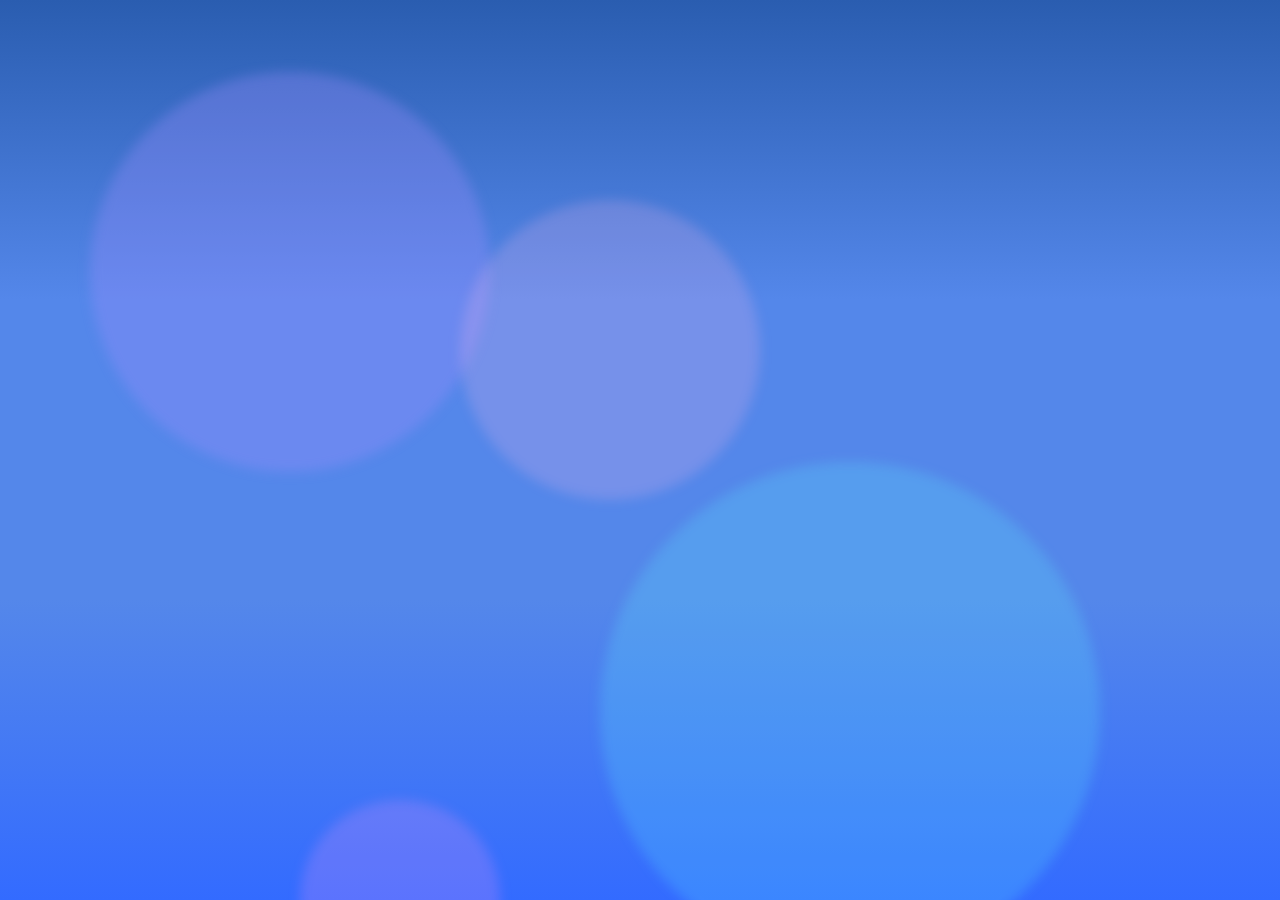
<file: index.html>
<!DOCTYPE html>
<html lang="en">
<head>
    <meta charset="UTF-8">
    <link rel="stylesheet" href="css/bgflare.css">
    <link rel="stylesheet" href="css/timeline.css">
    <title>Flare</title>
    <meta name="theme-color" content="#083756" >
</head>
<body>
<!--<span>Posici&oacute;n del cursor: </span><span id="coordenadas"></span><br>-->
<!--<span>Mitad: </span><span id="coordenadas2"></span><br>-->
<!--<span>Dimensiones: </span><span id="dimensiones"></span>-->

<div class="bg_flare" id="bg_flare">

    <div id="cap_1" class="cap blur">
        <div align="center" id="bubble_1" class="actor1"></div>
        <div align="center" id="bubble_2" class="actor2"></div>
    </div>

    <div id="cap_2" class="cap blur">
        <div align="center" id="bubble_3" class="actor3"></div>
        <div align="center" id="bubble_6" class="actor6"></div>
        <div align="center" id="bubble_7" class="actor7"></div>

    </div>

    <div id="cap_3" class="cap blur">
        <div align="center" id="bubble_9" class="actor9"></div>
        <div align="center" id="bubble_4" class="actor4"></div>
        <div align="center" id="bubble_8" class="actor8"></div>
    </div>

    <div id="cap_4" class="cap blur">
        <div align="center" id="bubble_5" class="actor5"></div>
        <div align="center" id="bubble_12" class="actor12"></div>
        <div align="center" id="bubble_11" class="actor11"></div>
        <div align="center" id="bubble_10" class="actor10"></div>
    </div>

</div>

</body>
<script type="text/javascript" src="js/bgflare.js"></script>
</html>
</file>
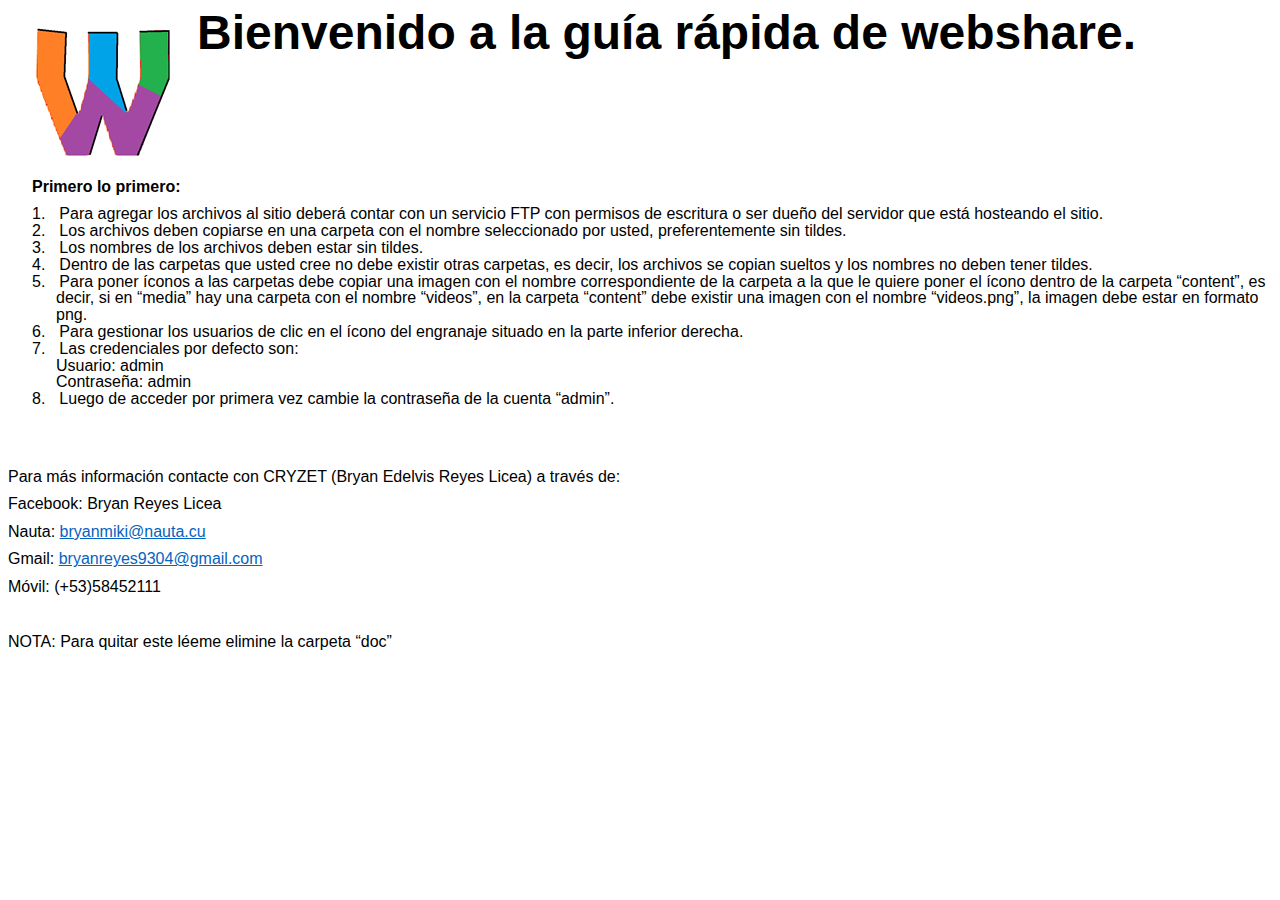
<file: doc/index.html>
<html xmlns:v="urn:schemas-microsoft-com:vml"
xmlns:o="urn:schemas-microsoft-com:office:office"
xmlns:w="urn:schemas-microsoft-com:office:word"
xmlns:m="http://schemas.microsoft.com/office/2004/12/omml"
xmlns="http://www.w3.org/TR/REC-html40">

<head>
<meta http-equiv=Content-Type content="text/html; charset=windows-1252">
<meta name=ProgId content=Word.Document>
<meta name=Generator content="Microsoft Word 15">
<meta name=Originator content="Microsoft Word 15">
<link rel=File-List href="index_archivos/filelist.xml">
<link rel=Preview href="index_archivos/preview.wmf">
<link rel=Edit-Time-Data href="index_archivos/editdata.mso">
<!--[if !mso]>
<style>
v\:* {behavior:url(#default#VML);}
o\:* {behavior:url(#default#VML);}
w\:* {behavior:url(#default#VML);}
.shape {behavior:url(#default#VML);}
</style>
<![endif]--><!--[if gte mso 9]><xml>
 <o:DocumentProperties>
  <o:Author>bryan</o:Author>
  <o:LastAuthor>bryan</o:LastAuthor>
  <o:Revision>4</o:Revision>
  <o:TotalTime>20</o:TotalTime>
  <o:Created>2017-09-01T19:42:00Z</o:Created>
  <o:LastSaved>2017-09-01T21:01:00Z</o:LastSaved>
  <o:Pages>1</o:Pages>
  <o:Words>222</o:Words>
  <o:Characters>1226</o:Characters>
  <o:Lines>10</o:Lines>
  <o:Paragraphs>2</o:Paragraphs>
  <o:CharactersWithSpaces>1446</o:CharactersWithSpaces>
  <o:Version>15.00</o:Version>
 </o:DocumentProperties>
 <o:OfficeDocumentSettings>
  <o:AllowPNG/>
 </o:OfficeDocumentSettings>
</xml><![endif]-->
<link rel=themeData href="index_archivos/themedata.thmx">
<link rel=colorSchemeMapping href="index_archivos/colorschememapping.xml">
<!--[if gte mso 9]><xml>
 <w:WordDocument>
  <w:SpellingState>Clean</w:SpellingState>
  <w:GrammarState>Clean</w:GrammarState>
  <w:TrackMoves>false</w:TrackMoves>
  <w:TrackFormatting/>
  <w:HyphenationZone>21</w:HyphenationZone>
  <w:PunctuationKerning/>
  <w:ValidateAgainstSchemas/>
  <w:SaveIfXMLInvalid>false</w:SaveIfXMLInvalid>
  <w:IgnoreMixedContent>false</w:IgnoreMixedContent>
  <w:AlwaysShowPlaceholderText>false</w:AlwaysShowPlaceholderText>
  <w:DoNotPromoteQF/>
  <w:LidThemeOther>ES</w:LidThemeOther>
  <w:LidThemeAsian>X-NONE</w:LidThemeAsian>
  <w:LidThemeComplexScript>X-NONE</w:LidThemeComplexScript>
  <w:Compatibility>
   <w:BreakWrappedTables/>
   <w:SnapToGridInCell/>
   <w:WrapTextWithPunct/>
   <w:UseAsianBreakRules/>
   <w:DontGrowAutofit/>
   <w:SplitPgBreakAndParaMark/>
   <w:EnableOpenTypeKerning/>
   <w:DontFlipMirrorIndents/>
   <w:OverrideTableStyleHps/>
  </w:Compatibility>
  <w:BrowserLevel>MicrosoftInternetExplorer4</w:BrowserLevel>
  <m:mathPr>
   <m:mathFont m:val="Cambria Math"/>
   <m:brkBin m:val="before"/>
   <m:brkBinSub m:val="&#45;-"/>
   <m:smallFrac m:val="off"/>
   <m:dispDef/>
   <m:lMargin m:val="0"/>
   <m:rMargin m:val="0"/>
   <m:defJc m:val="centerGroup"/>
   <m:wrapIndent m:val="1440"/>
   <m:intLim m:val="subSup"/>
   <m:naryLim m:val="undOvr"/>
  </m:mathPr></w:WordDocument>
</xml><![endif]--><!--[if gte mso 9]><xml>
 <w:LatentStyles DefLockedState="false" DefUnhideWhenUsed="false"
  DefSemiHidden="false" DefQFormat="false" DefPriority="99"
  LatentStyleCount="371">
  <w:LsdException Locked="false" Priority="0" QFormat="true" Name="Normal"/>
  <w:LsdException Locked="false" Priority="9" QFormat="true" Name="heading 1"/>
  <w:LsdException Locked="false" Priority="9" SemiHidden="true"
   UnhideWhenUsed="true" QFormat="true" Name="heading 2"/>
  <w:LsdException Locked="false" Priority="9" SemiHidden="true"
   UnhideWhenUsed="true" QFormat="true" Name="heading 3"/>
  <w:LsdException Locked="false" Priority="9" SemiHidden="true"
   UnhideWhenUsed="true" QFormat="true" Name="heading 4"/>
  <w:LsdException Locked="false" Priority="9" SemiHidden="true"
   UnhideWhenUsed="true" QFormat="true" Name="heading 5"/>
  <w:LsdException Locked="false" Priority="9" SemiHidden="true"
   UnhideWhenUsed="true" QFormat="true" Name="heading 6"/>
  <w:LsdException Locked="false" Priority="9" SemiHidden="true"
   UnhideWhenUsed="true" QFormat="true" Name="heading 7"/>
  <w:LsdException Locked="false" Priority="9" SemiHidden="true"
   UnhideWhenUsed="true" QFormat="true" Name="heading 8"/>
  <w:LsdException Locked="false" Priority="9" SemiHidden="true"
   UnhideWhenUsed="true" QFormat="true" Name="heading 9"/>
  <w:LsdException Locked="false" SemiHidden="true" UnhideWhenUsed="true"
   Name="index 1"/>
  <w:LsdException Locked="false" SemiHidden="true" UnhideWhenUsed="true"
   Name="index 2"/>
  <w:LsdException Locked="false" SemiHidden="true" UnhideWhenUsed="true"
   Name="index 3"/>
  <w:LsdException Locked="false" SemiHidden="true" UnhideWhenUsed="true"
   Name="index 4"/>
  <w:LsdException Locked="false" SemiHidden="true" UnhideWhenUsed="true"
   Name="index 5"/>
  <w:LsdException Locked="false" SemiHidden="true" UnhideWhenUsed="true"
   Name="index 6"/>
  <w:LsdException Locked="false" SemiHidden="true" UnhideWhenUsed="true"
   Name="index 7"/>
  <w:LsdException Locked="false" SemiHidden="true" UnhideWhenUsed="true"
   Name="index 8"/>
  <w:LsdException Locked="false" SemiHidden="true" UnhideWhenUsed="true"
   Name="index 9"/>
  <w:LsdException Locked="false" Priority="39" SemiHidden="true"
   UnhideWhenUsed="true" Name="toc 1"/>
  <w:LsdException Locked="false" Priority="39" SemiHidden="true"
   UnhideWhenUsed="true" Name="toc 2"/>
  <w:LsdException Locked="false" Priority="39" SemiHidden="true"
   UnhideWhenUsed="true" Name="toc 3"/>
  <w:LsdException Locked="false" Priority="39" SemiHidden="true"
   UnhideWhenUsed="true" Name="toc 4"/>
  <w:LsdException Locked="false" Priority="39" SemiHidden="true"
   UnhideWhenUsed="true" Name="toc 5"/>
  <w:LsdException Locked="false" Priority="39" SemiHidden="true"
   UnhideWhenUsed="true" Name="toc 6"/>
  <w:LsdException Locked="false" Priority="39" SemiHidden="true"
   UnhideWhenUsed="true" Name="toc 7"/>
  <w:LsdException Locked="false" Priority="39" SemiHidden="true"
   UnhideWhenUsed="true" Name="toc 8"/>
  <w:LsdException Locked="false" Priority="39" SemiHidden="true"
   UnhideWhenUsed="true" Name="toc 9"/>
  <w:LsdException Locked="false" SemiHidden="true" UnhideWhenUsed="true"
   Name="Normal Indent"/>
  <w:LsdException Locked="false" SemiHidden="true" UnhideWhenUsed="true"
   Name="footnote text"/>
  <w:LsdException Locked="false" SemiHidden="true" UnhideWhenUsed="true"
   Name="annotation text"/>
  <w:LsdException Locked="false" SemiHidden="true" UnhideWhenUsed="true"
   Name="header"/>
  <w:LsdException Locked="false" SemiHidden="true" UnhideWhenUsed="true"
   Name="footer"/>
  <w:LsdException Locked="false" SemiHidden="true" UnhideWhenUsed="true"
   Name="index heading"/>
  <w:LsdException Locked="false" Priority="35" SemiHidden="true"
   UnhideWhenUsed="true" QFormat="true" Name="caption"/>
  <w:LsdException Locked="false" SemiHidden="true" UnhideWhenUsed="true"
   Name="table of figures"/>
  <w:LsdException Locked="false" SemiHidden="true" UnhideWhenUsed="true"
   Name="envelope address"/>
  <w:LsdException Locked="false" SemiHidden="true" UnhideWhenUsed="true"
   Name="envelope return"/>
  <w:LsdException Locked="false" SemiHidden="true" UnhideWhenUsed="true"
   Name="footnote reference"/>
  <w:LsdException Locked="false" SemiHidden="true" UnhideWhenUsed="true"
   Name="annotation reference"/>
  <w:LsdException Locked="false" SemiHidden="true" UnhideWhenUsed="true"
   Name="line number"/>
  <w:LsdException Locked="false" SemiHidden="true" UnhideWhenUsed="true"
   Name="page number"/>
  <w:LsdException Locked="false" SemiHidden="true" UnhideWhenUsed="true"
   Name="endnote reference"/>
  <w:LsdException Locked="false" SemiHidden="true" UnhideWhenUsed="true"
   Name="endnote text"/>
  <w:LsdException Locked="false" SemiHidden="true" UnhideWhenUsed="true"
   Name="table of authorities"/>
  <w:LsdException Locked="false" SemiHidden="true" UnhideWhenUsed="true"
   Name="macro"/>
  <w:LsdException Locked="false" SemiHidden="true" UnhideWhenUsed="true"
   Name="toa heading"/>
  <w:LsdException Locked="false" SemiHidden="true" UnhideWhenUsed="true"
   Name="List"/>
  <w:LsdException Locked="false" SemiHidden="true" UnhideWhenUsed="true"
   Name="List Bullet"/>
  <w:LsdException Locked="false" SemiHidden="true" UnhideWhenUsed="true"
   Name="List Number"/>
  <w:LsdException Locked="false" SemiHidden="true" UnhideWhenUsed="true"
   Name="List 2"/>
  <w:LsdException Locked="false" SemiHidden="true" UnhideWhenUsed="true"
   Name="List 3"/>
  <w:LsdException Locked="false" SemiHidden="true" UnhideWhenUsed="true"
   Name="List 4"/>
  <w:LsdException Locked="false" SemiHidden="true" UnhideWhenUsed="true"
   Name="List 5"/>
  <w:LsdException Locked="false" SemiHidden="true" UnhideWhenUsed="true"
   Name="List Bullet 2"/>
  <w:LsdException Locked="false" SemiHidden="true" UnhideWhenUsed="true"
   Name="List Bullet 3"/>
  <w:LsdException Locked="false" SemiHidden="true" UnhideWhenUsed="true"
   Name="List Bullet 4"/>
  <w:LsdException Locked="false" SemiHidden="true" UnhideWhenUsed="true"
   Name="List Bullet 5"/>
  <w:LsdException Locked="false" SemiHidden="true" UnhideWhenUsed="true"
   Name="List Number 2"/>
  <w:LsdException Locked="false" SemiHidden="true" UnhideWhenUsed="true"
   Name="List Number 3"/>
  <w:LsdException Locked="false" SemiHidden="true" UnhideWhenUsed="true"
   Name="List Number 4"/>
  <w:LsdException Locked="false" SemiHidden="true" UnhideWhenUsed="true"
   Name="List Number 5"/>
  <w:LsdException Locked="false" Priority="10" QFormat="true" Name="Title"/>
  <w:LsdException Locked="false" SemiHidden="true" UnhideWhenUsed="true"
   Name="Closing"/>
  <w:LsdException Locked="false" SemiHidden="true" UnhideWhenUsed="true"
   Name="Signature"/>
  <w:LsdException Locked="false" Priority="1" SemiHidden="true"
   UnhideWhenUsed="true" Name="Default Paragraph Font"/>
  <w:LsdException Locked="false" SemiHidden="true" UnhideWhenUsed="true"
   Name="Body Text"/>
  <w:LsdException Locked="false" SemiHidden="true" UnhideWhenUsed="true"
   Name="Body Text Indent"/>
  <w:LsdException Locked="false" SemiHidden="true" UnhideWhenUsed="true"
   Name="List Continue"/>
  <w:LsdException Locked="false" SemiHidden="true" UnhideWhenUsed="true"
   Name="List Continue 2"/>
  <w:LsdException Locked="false" SemiHidden="true" UnhideWhenUsed="true"
   Name="List Continue 3"/>
  <w:LsdException Locked="false" SemiHidden="true" UnhideWhenUsed="true"
   Name="List Continue 4"/>
  <w:LsdException Locked="false" SemiHidden="true" UnhideWhenUsed="true"
   Name="List Continue 5"/>
  <w:LsdException Locked="false" SemiHidden="true" UnhideWhenUsed="true"
   Name="Message Header"/>
  <w:LsdException Locked="false" Priority="11" QFormat="true" Name="Subtitle"/>
  <w:LsdException Locked="false" SemiHidden="true" UnhideWhenUsed="true"
   Name="Salutation"/>
  <w:LsdException Locked="false" SemiHidden="true" UnhideWhenUsed="true"
   Name="Date"/>
  <w:LsdException Locked="false" SemiHidden="true" UnhideWhenUsed="true"
   Name="Body Text First Indent"/>
  <w:LsdException Locked="false" SemiHidden="true" UnhideWhenUsed="true"
   Name="Body Text First Indent 2"/>
  <w:LsdException Locked="false" SemiHidden="true" UnhideWhenUsed="true"
   Name="Note Heading"/>
  <w:LsdException Locked="false" SemiHidden="true" UnhideWhenUsed="true"
   Name="Body Text 2"/>
  <w:LsdException Locked="false" SemiHidden="true" UnhideWhenUsed="true"
   Name="Body Text 3"/>
  <w:LsdException Locked="false" SemiHidden="true" UnhideWhenUsed="true"
   Name="Body Text Indent 2"/>
  <w:LsdException Locked="false" SemiHidden="true" UnhideWhenUsed="true"
   Name="Body Text Indent 3"/>
  <w:LsdException Locked="false" SemiHidden="true" UnhideWhenUsed="true"
   Name="Block Text"/>
  <w:LsdException Locked="false" SemiHidden="true" UnhideWhenUsed="true"
   Name="Hyperlink"/>
  <w:LsdException Locked="false" SemiHidden="true" UnhideWhenUsed="true"
   Name="FollowedHyperlink"/>
  <w:LsdException Locked="false" Priority="22" QFormat="true" Name="Strong"/>
  <w:LsdException Locked="false" Priority="20" QFormat="true" Name="Emphasis"/>
  <w:LsdException Locked="false" SemiHidden="true" UnhideWhenUsed="true"
   Name="Document Map"/>
  <w:LsdException Locked="false" SemiHidden="true" UnhideWhenUsed="true"
   Name="Plain Text"/>
  <w:LsdException Locked="false" SemiHidden="true" UnhideWhenUsed="true"
   Name="E-mail Signature"/>
  <w:LsdException Locked="false" SemiHidden="true" UnhideWhenUsed="true"
   Name="HTML Top of Form"/>
  <w:LsdException Locked="false" SemiHidden="true" UnhideWhenUsed="true"
   Name="HTML Bottom of Form"/>
  <w:LsdException Locked="false" SemiHidden="true" UnhideWhenUsed="true"
   Name="Normal (Web)"/>
  <w:LsdException Locked="false" SemiHidden="true" UnhideWhenUsed="true"
   Name="HTML Acronym"/>
  <w:LsdException Locked="false" SemiHidden="true" UnhideWhenUsed="true"
   Name="HTML Address"/>
  <w:LsdException Locked="false" SemiHidden="true" UnhideWhenUsed="true"
   Name="HTML Cite"/>
  <w:LsdException Locked="false" SemiHidden="true" UnhideWhenUsed="true"
   Name="HTML Code"/>
  <w:LsdException Locked="false" SemiHidden="true" UnhideWhenUsed="true"
   Name="HTML Definition"/>
  <w:LsdException Locked="false" SemiHidden="true" UnhideWhenUsed="true"
   Name="HTML Keyboard"/>
  <w:LsdException Locked="false" SemiHidden="true" UnhideWhenUsed="true"
   Name="HTML Preformatted"/>
  <w:LsdException Locked="false" SemiHidden="true" UnhideWhenUsed="true"
   Name="HTML Sample"/>
  <w:LsdException Locked="false" SemiHidden="true" UnhideWhenUsed="true"
   Name="HTML Typewriter"/>
  <w:LsdException Locked="false" SemiHidden="true" UnhideWhenUsed="true"
   Name="HTML Variable"/>
  <w:LsdException Locked="false" SemiHidden="true" UnhideWhenUsed="true"
   Name="Normal Table"/>
  <w:LsdException Locked="false" SemiHidden="true" UnhideWhenUsed="true"
   Name="annotation subject"/>
  <w:LsdException Locked="false" SemiHidden="true" UnhideWhenUsed="true"
   Name="No List"/>
  <w:LsdException Locked="false" SemiHidden="true" UnhideWhenUsed="true"
   Name="Outline List 1"/>
  <w:LsdException Locked="false" SemiHidden="true" UnhideWhenUsed="true"
   Name="Outline List 2"/>
  <w:LsdException Locked="false" SemiHidden="true" UnhideWhenUsed="true"
   Name="Outline List 3"/>
  <w:LsdException Locked="false" SemiHidden="true" UnhideWhenUsed="true"
   Name="Table Simple 1"/>
  <w:LsdException Locked="false" SemiHidden="true" UnhideWhenUsed="true"
   Name="Table Simple 2"/>
  <w:LsdException Locked="false" SemiHidden="true" UnhideWhenUsed="true"
   Name="Table Simple 3"/>
  <w:LsdException Locked="false" SemiHidden="true" UnhideWhenUsed="true"
   Name="Table Classic 1"/>
  <w:LsdException Locked="false" SemiHidden="true" UnhideWhenUsed="true"
   Name="Table Classic 2"/>
  <w:LsdException Locked="false" SemiHidden="true" UnhideWhenUsed="true"
   Name="Table Classic 3"/>
  <w:LsdException Locked="false" SemiHidden="true" UnhideWhenUsed="true"
   Name="Table Classic 4"/>
  <w:LsdException Locked="false" SemiHidden="true" UnhideWhenUsed="true"
   Name="Table Colorful 1"/>
  <w:LsdException Locked="false" SemiHidden="true" UnhideWhenUsed="true"
   Name="Table Colorful 2"/>
  <w:LsdException Locked="false" SemiHidden="true" UnhideWhenUsed="true"
   Name="Table Colorful 3"/>
  <w:LsdException Locked="false" SemiHidden="true" UnhideWhenUsed="true"
   Name="Table Columns 1"/>
  <w:LsdException Locked="false" SemiHidden="true" UnhideWhenUsed="true"
   Name="Table Columns 2"/>
  <w:LsdException Locked="false" SemiHidden="true" UnhideWhenUsed="true"
   Name="Table Columns 3"/>
  <w:LsdException Locked="false" SemiHidden="true" UnhideWhenUsed="true"
   Name="Table Columns 4"/>
  <w:LsdException Locked="false" SemiHidden="true" UnhideWhenUsed="true"
   Name="Table Columns 5"/>
  <w:LsdException Locked="false" SemiHidden="true" UnhideWhenUsed="true"
   Name="Table Grid 1"/>
  <w:LsdException Locked="false" SemiHidden="true" UnhideWhenUsed="true"
   Name="Table Grid 2"/>
  <w:LsdException Locked="false" SemiHidden="true" UnhideWhenUsed="true"
   Name="Table Grid 3"/>
  <w:LsdException Locked="false" SemiHidden="true" UnhideWhenUsed="true"
   Name="Table Grid 4"/>
  <w:LsdException Locked="false" SemiHidden="true" UnhideWhenUsed="true"
   Name="Table Grid 5"/>
  <w:LsdException Locked="false" SemiHidden="true" UnhideWhenUsed="true"
   Name="Table Grid 6"/>
  <w:LsdException Locked="false" SemiHidden="true" UnhideWhenUsed="true"
   Name="Table Grid 7"/>
  <w:LsdException Locked="false" SemiHidden="true" UnhideWhenUsed="true"
   Name="Table Grid 8"/>
  <w:LsdException Locked="false" SemiHidden="true" UnhideWhenUsed="true"
   Name="Table List 1"/>
  <w:LsdException Locked="false" SemiHidden="true" UnhideWhenUsed="true"
   Name="Table List 2"/>
  <w:LsdException Locked="false" SemiHidden="true" UnhideWhenUsed="true"
   Name="Table List 3"/>
  <w:LsdException Locked="false" SemiHidden="true" UnhideWhenUsed="true"
   Name="Table List 4"/>
  <w:LsdException Locked="false" SemiHidden="true" UnhideWhenUsed="true"
   Name="Table List 5"/>
  <w:LsdException Locked="false" SemiHidden="true" UnhideWhenUsed="true"
   Name="Table List 6"/>
  <w:LsdException Locked="false" SemiHidden="true" UnhideWhenUsed="true"
   Name="Table List 7"/>
  <w:LsdException Locked="false" SemiHidden="true" UnhideWhenUsed="true"
   Name="Table List 8"/>
  <w:LsdException Locked="false" SemiHidden="true" UnhideWhenUsed="true"
   Name="Table 3D effects 1"/>
  <w:LsdException Locked="false" SemiHidden="true" UnhideWhenUsed="true"
   Name="Table 3D effects 2"/>
  <w:LsdException Locked="false" SemiHidden="true" UnhideWhenUsed="true"
   Name="Table 3D effects 3"/>
  <w:LsdException Locked="false" SemiHidden="true" UnhideWhenUsed="true"
   Name="Table Contemporary"/>
  <w:LsdException Locked="false" SemiHidden="true" UnhideWhenUsed="true"
   Name="Table Elegant"/>
  <w:LsdException Locked="false" SemiHidden="true" UnhideWhenUsed="true"
   Name="Table Professional"/>
  <w:LsdException Locked="false" SemiHidden="true" UnhideWhenUsed="true"
   Name="Table Subtle 1"/>
  <w:LsdException Locked="false" SemiHidden="true" UnhideWhenUsed="true"
   Name="Table Subtle 2"/>
  <w:LsdException Locked="false" SemiHidden="true" UnhideWhenUsed="true"
   Name="Table Web 1"/>
  <w:LsdException Locked="false" SemiHidden="true" UnhideWhenUsed="true"
   Name="Table Web 2"/>
  <w:LsdException Locked="false" SemiHidden="true" UnhideWhenUsed="true"
   Name="Table Web 3"/>
  <w:LsdException Locked="false" SemiHidden="true" UnhideWhenUsed="true"
   Name="Balloon Text"/>
  <w:LsdException Locked="false" Priority="39" Name="Table Grid"/>
  <w:LsdException Locked="false" SemiHidden="true" UnhideWhenUsed="true"
   Name="Table Theme"/>
  <w:LsdException Locked="false" SemiHidden="true" Name="Placeholder Text"/>
  <w:LsdException Locked="false" Priority="1" QFormat="true" Name="No Spacing"/>
  <w:LsdException Locked="false" Priority="60" Name="Light Shading"/>
  <w:LsdException Locked="false" Priority="61" Name="Light List"/>
  <w:LsdException Locked="false" Priority="62" Name="Light Grid"/>
  <w:LsdException Locked="false" Priority="63" Name="Medium Shading 1"/>
  <w:LsdException Locked="false" Priority="64" Name="Medium Shading 2"/>
  <w:LsdException Locked="false" Priority="65" Name="Medium List 1"/>
  <w:LsdException Locked="false" Priority="66" Name="Medium List 2"/>
  <w:LsdException Locked="false" Priority="67" Name="Medium Grid 1"/>
  <w:LsdException Locked="false" Priority="68" Name="Medium Grid 2"/>
  <w:LsdException Locked="false" Priority="69" Name="Medium Grid 3"/>
  <w:LsdException Locked="false" Priority="70" Name="Dark List"/>
  <w:LsdException Locked="false" Priority="71" Name="Colorful Shading"/>
  <w:LsdException Locked="false" Priority="72" Name="Colorful List"/>
  <w:LsdException Locked="false" Priority="73" Name="Colorful Grid"/>
  <w:LsdException Locked="false" Priority="60" Name="Light Shading Accent 1"/>
  <w:LsdException Locked="false" Priority="61" Name="Light List Accent 1"/>
  <w:LsdException Locked="false" Priority="62" Name="Light Grid Accent 1"/>
  <w:LsdException Locked="false" Priority="63" Name="Medium Shading 1 Accent 1"/>
  <w:LsdException Locked="false" Priority="64" Name="Medium Shading 2 Accent 1"/>
  <w:LsdException Locked="false" Priority="65" Name="Medium List 1 Accent 1"/>
  <w:LsdException Locked="false" SemiHidden="true" Name="Revision"/>
  <w:LsdException Locked="false" Priority="34" QFormat="true"
   Name="List Paragraph"/>
  <w:LsdException Locked="false" Priority="29" QFormat="true" Name="Quote"/>
  <w:LsdException Locked="false" Priority="30" QFormat="true"
   Name="Intense Quote"/>
  <w:LsdException Locked="false" Priority="66" Name="Medium List 2 Accent 1"/>
  <w:LsdException Locked="false" Priority="67" Name="Medium Grid 1 Accent 1"/>
  <w:LsdException Locked="false" Priority="68" Name="Medium Grid 2 Accent 1"/>
  <w:LsdException Locked="false" Priority="69" Name="Medium Grid 3 Accent 1"/>
  <w:LsdException Locked="false" Priority="70" Name="Dark List Accent 1"/>
  <w:LsdException Locked="false" Priority="71" Name="Colorful Shading Accent 1"/>
  <w:LsdException Locked="false" Priority="72" Name="Colorful List Accent 1"/>
  <w:LsdException Locked="false" Priority="73" Name="Colorful Grid Accent 1"/>
  <w:LsdException Locked="false" Priority="60" Name="Light Shading Accent 2"/>
  <w:LsdException Locked="false" Priority="61" Name="Light List Accent 2"/>
  <w:LsdException Locked="false" Priority="62" Name="Light Grid Accent 2"/>
  <w:LsdException Locked="false" Priority="63" Name="Medium Shading 1 Accent 2"/>
  <w:LsdException Locked="false" Priority="64" Name="Medium Shading 2 Accent 2"/>
  <w:LsdException Locked="false" Priority="65" Name="Medium List 1 Accent 2"/>
  <w:LsdException Locked="false" Priority="66" Name="Medium List 2 Accent 2"/>
  <w:LsdException Locked="false" Priority="67" Name="Medium Grid 1 Accent 2"/>
  <w:LsdException Locked="false" Priority="68" Name="Medium Grid 2 Accent 2"/>
  <w:LsdException Locked="false" Priority="69" Name="Medium Grid 3 Accent 2"/>
  <w:LsdException Locked="false" Priority="70" Name="Dark List Accent 2"/>
  <w:LsdException Locked="false" Priority="71" Name="Colorful Shading Accent 2"/>
  <w:LsdException Locked="false" Priority="72" Name="Colorful List Accent 2"/>
  <w:LsdException Locked="false" Priority="73" Name="Colorful Grid Accent 2"/>
  <w:LsdException Locked="false" Priority="60" Name="Light Shading Accent 3"/>
  <w:LsdException Locked="false" Priority="61" Name="Light List Accent 3"/>
  <w:LsdException Locked="false" Priority="62" Name="Light Grid Accent 3"/>
  <w:LsdException Locked="false" Priority="63" Name="Medium Shading 1 Accent 3"/>
  <w:LsdException Locked="false" Priority="64" Name="Medium Shading 2 Accent 3"/>
  <w:LsdException Locked="false" Priority="65" Name="Medium List 1 Accent 3"/>
  <w:LsdException Locked="false" Priority="66" Name="Medium List 2 Accent 3"/>
  <w:LsdException Locked="false" Priority="67" Name="Medium Grid 1 Accent 3"/>
  <w:LsdException Locked="false" Priority="68" Name="Medium Grid 2 Accent 3"/>
  <w:LsdException Locked="false" Priority="69" Name="Medium Grid 3 Accent 3"/>
  <w:LsdException Locked="false" Priority="70" Name="Dark List Accent 3"/>
  <w:LsdException Locked="false" Priority="71" Name="Colorful Shading Accent 3"/>
  <w:LsdException Locked="false" Priority="72" Name="Colorful List Accent 3"/>
  <w:LsdException Locked="false" Priority="73" Name="Colorful Grid Accent 3"/>
  <w:LsdException Locked="false" Priority="60" Name="Light Shading Accent 4"/>
  <w:LsdException Locked="false" Priority="61" Name="Light List Accent 4"/>
  <w:LsdException Locked="false" Priority="62" Name="Light Grid Accent 4"/>
  <w:LsdException Locked="false" Priority="63" Name="Medium Shading 1 Accent 4"/>
  <w:LsdException Locked="false" Priority="64" Name="Medium Shading 2 Accent 4"/>
  <w:LsdException Locked="false" Priority="65" Name="Medium List 1 Accent 4"/>
  <w:LsdException Locked="false" Priority="66" Name="Medium List 2 Accent 4"/>
  <w:LsdException Locked="false" Priority="67" Name="Medium Grid 1 Accent 4"/>
  <w:LsdException Locked="false" Priority="68" Name="Medium Grid 2 Accent 4"/>
  <w:LsdException Locked="false" Priority="69" Name="Medium Grid 3 Accent 4"/>
  <w:LsdException Locked="false" Priority="70" Name="Dark List Accent 4"/>
  <w:LsdException Locked="false" Priority="71" Name="Colorful Shading Accent 4"/>
  <w:LsdException Locked="false" Priority="72" Name="Colorful List Accent 4"/>
  <w:LsdException Locked="false" Priority="73" Name="Colorful Grid Accent 4"/>
  <w:LsdException Locked="false" Priority="60" Name="Light Shading Accent 5"/>
  <w:LsdException Locked="false" Priority="61" Name="Light List Accent 5"/>
  <w:LsdException Locked="false" Priority="62" Name="Light Grid Accent 5"/>
  <w:LsdException Locked="false" Priority="63" Name="Medium Shading 1 Accent 5"/>
  <w:LsdException Locked="false" Priority="64" Name="Medium Shading 2 Accent 5"/>
  <w:LsdException Locked="false" Priority="65" Name="Medium List 1 Accent 5"/>
  <w:LsdException Locked="false" Priority="66" Name="Medium List 2 Accent 5"/>
  <w:LsdException Locked="false" Priority="67" Name="Medium Grid 1 Accent 5"/>
  <w:LsdException Locked="false" Priority="68" Name="Medium Grid 2 Accent 5"/>
  <w:LsdException Locked="false" Priority="69" Name="Medium Grid 3 Accent 5"/>
  <w:LsdException Locked="false" Priority="70" Name="Dark List Accent 5"/>
  <w:LsdException Locked="false" Priority="71" Name="Colorful Shading Accent 5"/>
  <w:LsdException Locked="false" Priority="72" Name="Colorful List Accent 5"/>
  <w:LsdException Locked="false" Priority="73" Name="Colorful Grid Accent 5"/>
  <w:LsdException Locked="false" Priority="60" Name="Light Shading Accent 6"/>
  <w:LsdException Locked="false" Priority="61" Name="Light List Accent 6"/>
  <w:LsdException Locked="false" Priority="62" Name="Light Grid Accent 6"/>
  <w:LsdException Locked="false" Priority="63" Name="Medium Shading 1 Accent 6"/>
  <w:LsdException Locked="false" Priority="64" Name="Medium Shading 2 Accent 6"/>
  <w:LsdException Locked="false" Priority="65" Name="Medium List 1 Accent 6"/>
  <w:LsdException Locked="false" Priority="66" Name="Medium List 2 Accent 6"/>
  <w:LsdException Locked="false" Priority="67" Name="Medium Grid 1 Accent 6"/>
  <w:LsdException Locked="false" Priority="68" Name="Medium Grid 2 Accent 6"/>
  <w:LsdException Locked="false" Priority="69" Name="Medium Grid 3 Accent 6"/>
  <w:LsdException Locked="false" Priority="70" Name="Dark List Accent 6"/>
  <w:LsdException Locked="false" Priority="71" Name="Colorful Shading Accent 6"/>
  <w:LsdException Locked="false" Priority="72" Name="Colorful List Accent 6"/>
  <w:LsdException Locked="false" Priority="73" Name="Colorful Grid Accent 6"/>
  <w:LsdException Locked="false" Priority="19" QFormat="true"
   Name="Subtle Emphasis"/>
  <w:LsdException Locked="false" Priority="21" QFormat="true"
   Name="Intense Emphasis"/>
  <w:LsdException Locked="false" Priority="31" QFormat="true"
   Name="Subtle Reference"/>
  <w:LsdException Locked="false" Priority="32" QFormat="true"
   Name="Intense Reference"/>
  <w:LsdException Locked="false" Priority="33" QFormat="true" Name="Book Title"/>
  <w:LsdException Locked="false" Priority="37" SemiHidden="true"
   UnhideWhenUsed="true" Name="Bibliography"/>
  <w:LsdException Locked="false" Priority="39" SemiHidden="true"
   UnhideWhenUsed="true" QFormat="true" Name="TOC Heading"/>
  <w:LsdException Locked="false" Priority="41" Name="Plain Table 1"/>
  <w:LsdException Locked="false" Priority="42" Name="Plain Table 2"/>
  <w:LsdException Locked="false" Priority="43" Name="Plain Table 3"/>
  <w:LsdException Locked="false" Priority="44" Name="Plain Table 4"/>
  <w:LsdException Locked="false" Priority="45" Name="Plain Table 5"/>
  <w:LsdException Locked="false" Priority="40" Name="Grid Table Light"/>
  <w:LsdException Locked="false" Priority="46" Name="Grid Table 1 Light"/>
  <w:LsdException Locked="false" Priority="47" Name="Grid Table 2"/>
  <w:LsdException Locked="false" Priority="48" Name="Grid Table 3"/>
  <w:LsdException Locked="false" Priority="49" Name="Grid Table 4"/>
  <w:LsdException Locked="false" Priority="50" Name="Grid Table 5 Dark"/>
  <w:LsdException Locked="false" Priority="51" Name="Grid Table 6 Colorful"/>
  <w:LsdException Locked="false" Priority="52" Name="Grid Table 7 Colorful"/>
  <w:LsdException Locked="false" Priority="46"
   Name="Grid Table 1 Light Accent 1"/>
  <w:LsdException Locked="false" Priority="47" Name="Grid Table 2 Accent 1"/>
  <w:LsdException Locked="false" Priority="48" Name="Grid Table 3 Accent 1"/>
  <w:LsdException Locked="false" Priority="49" Name="Grid Table 4 Accent 1"/>
  <w:LsdException Locked="false" Priority="50" Name="Grid Table 5 Dark Accent 1"/>
  <w:LsdException Locked="false" Priority="51"
   Name="Grid Table 6 Colorful Accent 1"/>
  <w:LsdException Locked="false" Priority="52"
   Name="Grid Table 7 Colorful Accent 1"/>
  <w:LsdException Locked="false" Priority="46"
   Name="Grid Table 1 Light Accent 2"/>
  <w:LsdException Locked="false" Priority="47" Name="Grid Table 2 Accent 2"/>
  <w:LsdException Locked="false" Priority="48" Name="Grid Table 3 Accent 2"/>
  <w:LsdException Locked="false" Priority="49" Name="Grid Table 4 Accent 2"/>
  <w:LsdException Locked="false" Priority="50" Name="Grid Table 5 Dark Accent 2"/>
  <w:LsdException Locked="false" Priority="51"
   Name="Grid Table 6 Colorful Accent 2"/>
  <w:LsdException Locked="false" Priority="52"
   Name="Grid Table 7 Colorful Accent 2"/>
  <w:LsdException Locked="false" Priority="46"
   Name="Grid Table 1 Light Accent 3"/>
  <w:LsdException Locked="false" Priority="47" Name="Grid Table 2 Accent 3"/>
  <w:LsdException Locked="false" Priority="48" Name="Grid Table 3 Accent 3"/>
  <w:LsdException Locked="false" Priority="49" Name="Grid Table 4 Accent 3"/>
  <w:LsdException Locked="false" Priority="50" Name="Grid Table 5 Dark Accent 3"/>
  <w:LsdException Locked="false" Priority="51"
   Name="Grid Table 6 Colorful Accent 3"/>
  <w:LsdException Locked="false" Priority="52"
   Name="Grid Table 7 Colorful Accent 3"/>
  <w:LsdException Locked="false" Priority="46"
   Name="Grid Table 1 Light Accent 4"/>
  <w:LsdException Locked="false" Priority="47" Name="Grid Table 2 Accent 4"/>
  <w:LsdException Locked="false" Priority="48" Name="Grid Table 3 Accent 4"/>
  <w:LsdException Locked="false" Priority="49" Name="Grid Table 4 Accent 4"/>
  <w:LsdException Locked="false" Priority="50" Name="Grid Table 5 Dark Accent 4"/>
  <w:LsdException Locked="false" Priority="51"
   Name="Grid Table 6 Colorful Accent 4"/>
  <w:LsdException Locked="false" Priority="52"
   Name="Grid Table 7 Colorful Accent 4"/>
  <w:LsdException Locked="false" Priority="46"
   Name="Grid Table 1 Light Accent 5"/>
  <w:LsdException Locked="false" Priority="47" Name="Grid Table 2 Accent 5"/>
  <w:LsdException Locked="false" Priority="48" Name="Grid Table 3 Accent 5"/>
  <w:LsdException Locked="false" Priority="49" Name="Grid Table 4 Accent 5"/>
  <w:LsdException Locked="false" Priority="50" Name="Grid Table 5 Dark Accent 5"/>
  <w:LsdException Locked="false" Priority="51"
   Name="Grid Table 6 Colorful Accent 5"/>
  <w:LsdException Locked="false" Priority="52"
   Name="Grid Table 7 Colorful Accent 5"/>
  <w:LsdException Locked="false" Priority="46"
   Name="Grid Table 1 Light Accent 6"/>
  <w:LsdException Locked="false" Priority="47" Name="Grid Table 2 Accent 6"/>
  <w:LsdException Locked="false" Priority="48" Name="Grid Table 3 Accent 6"/>
  <w:LsdException Locked="false" Priority="49" Name="Grid Table 4 Accent 6"/>
  <w:LsdException Locked="false" Priority="50" Name="Grid Table 5 Dark Accent 6"/>
  <w:LsdException Locked="false" Priority="51"
   Name="Grid Table 6 Colorful Accent 6"/>
  <w:LsdException Locked="false" Priority="52"
   Name="Grid Table 7 Colorful Accent 6"/>
  <w:LsdException Locked="false" Priority="46" Name="List Table 1 Light"/>
  <w:LsdException Locked="false" Priority="47" Name="List Table 2"/>
  <w:LsdException Locked="false" Priority="48" Name="List Table 3"/>
  <w:LsdException Locked="false" Priority="49" Name="List Table 4"/>
  <w:LsdException Locked="false" Priority="50" Name="List Table 5 Dark"/>
  <w:LsdException Locked="false" Priority="51" Name="List Table 6 Colorful"/>
  <w:LsdException Locked="false" Priority="52" Name="List Table 7 Colorful"/>
  <w:LsdException Locked="false" Priority="46"
   Name="List Table 1 Light Accent 1"/>
  <w:LsdException Locked="false" Priority="47" Name="List Table 2 Accent 1"/>
  <w:LsdException Locked="false" Priority="48" Name="List Table 3 Accent 1"/>
  <w:LsdException Locked="false" Priority="49" Name="List Table 4 Accent 1"/>
  <w:LsdException Locked="false" Priority="50" Name="List Table 5 Dark Accent 1"/>
  <w:LsdException Locked="false" Priority="51"
   Name="List Table 6 Colorful Accent 1"/>
  <w:LsdException Locked="false" Priority="52"
   Name="List Table 7 Colorful Accent 1"/>
  <w:LsdException Locked="false" Priority="46"
   Name="List Table 1 Light Accent 2"/>
  <w:LsdException Locked="false" Priority="47" Name="List Table 2 Accent 2"/>
  <w:LsdException Locked="false" Priority="48" Name="List Table 3 Accent 2"/>
  <w:LsdException Locked="false" Priority="49" Name="List Table 4 Accent 2"/>
  <w:LsdException Locked="false" Priority="50" Name="List Table 5 Dark Accent 2"/>
  <w:LsdException Locked="false" Priority="51"
   Name="List Table 6 Colorful Accent 2"/>
  <w:LsdException Locked="false" Priority="52"
   Name="List Table 7 Colorful Accent 2"/>
  <w:LsdException Locked="false" Priority="46"
   Name="List Table 1 Light Accent 3"/>
  <w:LsdException Locked="false" Priority="47" Name="List Table 2 Accent 3"/>
  <w:LsdException Locked="false" Priority="48" Name="List Table 3 Accent 3"/>
  <w:LsdException Locked="false" Priority="49" Name="List Table 4 Accent 3"/>
  <w:LsdException Locked="false" Priority="50" Name="List Table 5 Dark Accent 3"/>
  <w:LsdException Locked="false" Priority="51"
   Name="List Table 6 Colorful Accent 3"/>
  <w:LsdException Locked="false" Priority="52"
   Name="List Table 7 Colorful Accent 3"/>
  <w:LsdException Locked="false" Priority="46"
   Name="List Table 1 Light Accent 4"/>
  <w:LsdException Locked="false" Priority="47" Name="List Table 2 Accent 4"/>
  <w:LsdException Locked="false" Priority="48" Name="List Table 3 Accent 4"/>
  <w:LsdException Locked="false" Priority="49" Name="List Table 4 Accent 4"/>
  <w:LsdException Locked="false" Priority="50" Name="List Table 5 Dark Accent 4"/>
  <w:LsdException Locked="false" Priority="51"
   Name="List Table 6 Colorful Accent 4"/>
  <w:LsdException Locked="false" Priority="52"
   Name="List Table 7 Colorful Accent 4"/>
  <w:LsdException Locked="false" Priority="46"
   Name="List Table 1 Light Accent 5"/>
  <w:LsdException Locked="false" Priority="47" Name="List Table 2 Accent 5"/>
  <w:LsdException Locked="false" Priority="48" Name="List Table 3 Accent 5"/>
  <w:LsdException Locked="false" Priority="49" Name="List Table 4 Accent 5"/>
  <w:LsdException Locked="false" Priority="50" Name="List Table 5 Dark Accent 5"/>
  <w:LsdException Locked="false" Priority="51"
   Name="List Table 6 Colorful Accent 5"/>
  <w:LsdException Locked="false" Priority="52"
   Name="List Table 7 Colorful Accent 5"/>
  <w:LsdException Locked="false" Priority="46"
   Name="List Table 1 Light Accent 6"/>
  <w:LsdException Locked="false" Priority="47" Name="List Table 2 Accent 6"/>
  <w:LsdException Locked="false" Priority="48" Name="List Table 3 Accent 6"/>
  <w:LsdException Locked="false" Priority="49" Name="List Table 4 Accent 6"/>
  <w:LsdException Locked="false" Priority="50" Name="List Table 5 Dark Accent 6"/>
  <w:LsdException Locked="false" Priority="51"
   Name="List Table 6 Colorful Accent 6"/>
  <w:LsdException Locked="false" Priority="52"
   Name="List Table 7 Colorful Accent 6"/>
 </w:LatentStyles>
</xml><![endif]-->
<style>
<!--
 /* Font Definitions */
 @font-face
	{font-family:"Cambria Math";
	panose-1:0 0 0 0 0 0 0 0 0 0;
	mso-font-charset:1;
	mso-generic-font-family:roman;
	mso-font-format:other;
	mso-font-pitch:variable;
	mso-font-signature:0 0 0 0 0 0;}
@font-face
	{font-family:Calibri;
	panose-1:2 15 5 2 2 2 4 3 2 4;
	mso-font-charset:0;
	mso-generic-font-family:swiss;
	mso-font-pitch:variable;
	mso-font-signature:-536870145 1073786111 1 0 415 0;}
 /* Style Definitions */
 p.MsoNormal, li.MsoNormal, div.MsoNormal
	{mso-style-unhide:no;
	mso-style-qformat:yes;
	mso-style-parent:"";
	margin-top:0cm;
	margin-right:0cm;
	margin-bottom:8.0pt;
	margin-left:0cm;
	line-height:105%;
	mso-pagination:widow-orphan;
	font-size:11.0pt;
	font-family:"Calibri",sans-serif;
	mso-ascii-font-family:Calibri;
	mso-ascii-theme-font:minor-latin;
	mso-fareast-font-family:Calibri;
	mso-fareast-theme-font:minor-latin;
	mso-hansi-font-family:Calibri;
	mso-hansi-theme-font:minor-latin;
	mso-bidi-font-family:"Times New Roman";
	mso-bidi-theme-font:minor-bidi;
	mso-fareast-language:EN-US;}
a:link, span.MsoHyperlink
	{mso-style-noshow:yes;
	mso-style-priority:99;
	color:#0563C1;
	mso-themecolor:hyperlink;
	text-decoration:underline;
	text-underline:single;}
a:visited, span.MsoHyperlinkFollowed
	{mso-style-noshow:yes;
	mso-style-priority:99;
	color:#954F72;
	mso-themecolor:followedhyperlink;
	text-decoration:underline;
	text-underline:single;}
p.MsoListParagraph, li.MsoListParagraph, div.MsoListParagraph
	{mso-style-priority:34;
	mso-style-unhide:no;
	mso-style-qformat:yes;
	margin-top:0cm;
	margin-right:0cm;
	margin-bottom:8.0pt;
	margin-left:36.0pt;
	mso-add-space:auto;
	line-height:105%;
	mso-pagination:widow-orphan;
	font-size:11.0pt;
	font-family:"Calibri",sans-serif;
	mso-ascii-font-family:Calibri;
	mso-ascii-theme-font:minor-latin;
	mso-fareast-font-family:Calibri;
	mso-fareast-theme-font:minor-latin;
	mso-hansi-font-family:Calibri;
	mso-hansi-theme-font:minor-latin;
	mso-bidi-font-family:"Times New Roman";
	mso-bidi-theme-font:minor-bidi;
	mso-fareast-language:EN-US;}
p.MsoListParagraphCxSpFirst, li.MsoListParagraphCxSpFirst, div.MsoListParagraphCxSpFirst
	{mso-style-priority:34;
	mso-style-unhide:no;
	mso-style-qformat:yes;
	mso-style-type:export-only;
	margin-top:0cm;
	margin-right:0cm;
	margin-bottom:0cm;
	margin-left:36.0pt;
	margin-bottom:.0001pt;
	mso-add-space:auto;
	line-height:105%;
	mso-pagination:widow-orphan;
	font-size:11.0pt;
	font-family:"Calibri",sans-serif;
	mso-ascii-font-family:Calibri;
	mso-ascii-theme-font:minor-latin;
	mso-fareast-font-family:Calibri;
	mso-fareast-theme-font:minor-latin;
	mso-hansi-font-family:Calibri;
	mso-hansi-theme-font:minor-latin;
	mso-bidi-font-family:"Times New Roman";
	mso-bidi-theme-font:minor-bidi;
	mso-fareast-language:EN-US;}
p.MsoListParagraphCxSpMiddle, li.MsoListParagraphCxSpMiddle, div.MsoListParagraphCxSpMiddle
	{mso-style-priority:34;
	mso-style-unhide:no;
	mso-style-qformat:yes;
	mso-style-type:export-only;
	margin-top:0cm;
	margin-right:0cm;
	margin-bottom:0cm;
	margin-left:36.0pt;
	margin-bottom:.0001pt;
	mso-add-space:auto;
	line-height:105%;
	mso-pagination:widow-orphan;
	font-size:11.0pt;
	font-family:"Calibri",sans-serif;
	mso-ascii-font-family:Calibri;
	mso-ascii-theme-font:minor-latin;
	mso-fareast-font-family:Calibri;
	mso-fareast-theme-font:minor-latin;
	mso-hansi-font-family:Calibri;
	mso-hansi-theme-font:minor-latin;
	mso-bidi-font-family:"Times New Roman";
	mso-bidi-theme-font:minor-bidi;
	mso-fareast-language:EN-US;}
p.MsoListParagraphCxSpLast, li.MsoListParagraphCxSpLast, div.MsoListParagraphCxSpLast
	{mso-style-priority:34;
	mso-style-unhide:no;
	mso-style-qformat:yes;
	mso-style-type:export-only;
	margin-top:0cm;
	margin-right:0cm;
	margin-bottom:8.0pt;
	margin-left:36.0pt;
	mso-add-space:auto;
	line-height:105%;
	mso-pagination:widow-orphan;
	font-size:11.0pt;
	font-family:"Calibri",sans-serif;
	mso-ascii-font-family:Calibri;
	mso-ascii-theme-font:minor-latin;
	mso-fareast-font-family:Calibri;
	mso-fareast-theme-font:minor-latin;
	mso-hansi-font-family:Calibri;
	mso-hansi-theme-font:minor-latin;
	mso-bidi-font-family:"Times New Roman";
	mso-bidi-theme-font:minor-bidi;
	mso-fareast-language:EN-US;}
span.SpellE
	{mso-style-name:"";
	mso-spl-e:yes;}
.MsoChpDefault
	{mso-style-type:export-only;
	mso-default-props:yes;
	font-size:10.0pt;
	mso-ansi-font-size:10.0pt;
	mso-bidi-font-size:10.0pt;
	font-family:"Calibri",sans-serif;
	mso-ascii-font-family:Calibri;
	mso-ascii-theme-font:minor-latin;
	mso-fareast-font-family:Calibri;
	mso-fareast-theme-font:minor-latin;
	mso-hansi-font-family:Calibri;
	mso-hansi-theme-font:minor-latin;
	mso-bidi-font-family:"Times New Roman";
	mso-bidi-theme-font:minor-bidi;
	mso-fareast-language:EN-US;}
@page WordSection1
	{size:595.3pt 841.9pt;
	margin:70.85pt 3.0cm 70.85pt 3.0cm;
	mso-header-margin:35.4pt;
	mso-footer-margin:35.4pt;
	mso-paper-source:0;}
div.WordSection1
	{page:WordSection1;}
 /* List Definitions */
 @list l0
	{mso-list-id:294022958;
	mso-list-type:hybrid;
	mso-list-template-ids:1534381672 201981967 201981977 201981979 201981967 201981977 201981979 201981967 201981977 201981979;}
@list l0:level1
	{mso-level-tab-stop:none;
	mso-level-number-position:left;
	text-indent:-18.0pt;}
@list l0:level2
	{mso-level-number-format:alpha-lower;
	mso-level-tab-stop:none;
	mso-level-number-position:left;
	text-indent:-18.0pt;}
@list l0:level3
	{mso-level-number-format:roman-lower;
	mso-level-tab-stop:none;
	mso-level-number-position:right;
	text-indent:-9.0pt;}
@list l0:level4
	{mso-level-tab-stop:none;
	mso-level-number-position:left;
	text-indent:-18.0pt;}
@list l0:level5
	{mso-level-number-format:alpha-lower;
	mso-level-tab-stop:none;
	mso-level-number-position:left;
	text-indent:-18.0pt;}
@list l0:level6
	{mso-level-number-format:roman-lower;
	mso-level-tab-stop:none;
	mso-level-number-position:right;
	text-indent:-9.0pt;}
@list l0:level7
	{mso-level-tab-stop:none;
	mso-level-number-position:left;
	text-indent:-18.0pt;}
@list l0:level8
	{mso-level-number-format:alpha-lower;
	mso-level-tab-stop:none;
	mso-level-number-position:left;
	text-indent:-18.0pt;}
@list l0:level9
	{mso-level-number-format:roman-lower;
	mso-level-tab-stop:none;
	mso-level-number-position:right;
	text-indent:-9.0pt;}
ol
	{margin-bottom:0cm;}
ul
	{margin-bottom:0cm;}
-->
</style>
<!--[if gte mso 10]>
<style>
 /* Style Definitions */
 table.MsoNormalTable
	{mso-style-name:"Tabla normal";
	mso-tstyle-rowband-size:0;
	mso-tstyle-colband-size:0;
	mso-style-noshow:yes;
	mso-style-priority:99;
	mso-style-parent:"";
	mso-padding-alt:0cm 5.4pt 0cm 5.4pt;
	mso-para-margin:0cm;
	mso-para-margin-bottom:.0001pt;
	mso-pagination:widow-orphan;
	font-size:10.0pt;
	font-family:"Calibri",sans-serif;
	mso-ascii-font-family:Calibri;
	mso-ascii-theme-font:minor-latin;
	mso-hansi-font-family:Calibri;
	mso-hansi-theme-font:minor-latin;
	mso-fareast-language:EN-US;}
</style>
<![endif]--><!--[if gte mso 9]><xml>
 <o:shapedefaults v:ext="edit" spidmax="1027"/>
</xml><![endif]--><!--[if gte mso 9]><xml>
 <o:shapelayout v:ext="edit">
  <o:idmap v:ext="edit" data="1"/>
 </o:shapelayout></xml><![endif]-->
</head>

<body lang=ES link="#0563C1" vlink="#954F72" style='tab-interval:35.4pt'>

<div class=WordSection1>

<p class=MsoNormal><!--[if gte vml 1]><v:shapetype id="_x0000_t75" coordsize="21600,21600"
 o:spt="75" o:preferrelative="t" path="m@4@5l@4@11@9@11@9@5xe" filled="f"
 stroked="f">
 <v:stroke joinstyle="miter"/>
 <v:formulas>
  <v:f eqn="if lineDrawn pixelLineWidth 0"/>
  <v:f eqn="sum @0 1 0"/>
  <v:f eqn="sum 0 0 @1"/>
  <v:f eqn="prod @2 1 2"/>
  <v:f eqn="prod @3 21600 pixelWidth"/>
  <v:f eqn="prod @3 21600 pixelHeight"/>
  <v:f eqn="sum @0 0 1"/>
  <v:f eqn="prod @6 1 2"/>
  <v:f eqn="prod @7 21600 pixelWidth"/>
  <v:f eqn="sum @8 21600 0"/>
  <v:f eqn="prod @7 21600 pixelHeight"/>
  <v:f eqn="sum @10 21600 0"/>
 </v:formulas>
 <v:path o:extrusionok="f" gradientshapeok="t" o:connecttype="rect"/>
 <o:lock v:ext="edit" aspectratio="t"/>
</v:shapetype><v:shape id="Imagen_x0020_1" o:spid="_x0000_s1026" type="#_x0000_t75"
 style='position:absolute;margin-left:-24pt;margin-top:-7.5pt;width:82.5pt;
 height:81.5pt;z-index:-251658752;visibility:visible;mso-wrap-style:square;
 mso-width-percent:0;mso-height-percent:0;mso-wrap-distance-left:9pt;
 mso-wrap-distance-top:0;mso-wrap-distance-right:9pt;
 mso-wrap-distance-bottom:0;mso-position-horizontal:absolute;
 mso-position-horizontal-relative:text;mso-position-vertical:absolute;
 mso-position-vertical-relative:text;mso-width-percent:0;mso-height-percent:0;
 mso-width-relative:page;mso-height-relative:page' wrapcoords="-196 0 -196 21402 21600 21402 21600 0 -196 0">
 <v:imagedata src="index_archivos/image001.png" o:title=""/>
 <w:wrap type="tight"/>
</v:shape><![endif]--><![if !vml]><img width=165 height=163
src="index_archivos/image002.png" align=left hspace=12 v:shapes="Imagen_x0020_1"><![endif]><b
style='mso-bidi-font-weight:normal'><span style='font-size:36.0pt;line-height:
105%'>Bienvenido a la gu�a r�pida de <span class=SpellE>webshare</span>.<o:p></o:p></span></b></p>

<p class=MsoNormal><span style='font-size:12.0pt;line-height:105%'><o:p>&nbsp;</o:p></span></p>

<p class=MsoNormal><span style='font-size:12.0pt;line-height:105%'><o:p>&nbsp;</o:p></span></p>

<p class=MsoNormal style='text-indent:18.0pt'><b style='mso-bidi-font-weight:
normal'><span style='font-size:12.0pt;line-height:105%'><o:p>&nbsp;</o:p></span></b></p>

<p class=MsoNormal style='text-indent:18.0pt'><b style='mso-bidi-font-weight:
normal'><span style='font-size:12.0pt;line-height:105%'><o:p>&nbsp;</o:p></span></b></p>

<p class=MsoNormal style='text-indent:18.0pt'><b style='mso-bidi-font-weight:
normal'><span style='font-size:12.0pt;line-height:105%'>Primero lo primero:<o:p></o:p></span></b></p>

<p class=MsoListParagraphCxSpFirst style='text-indent:-18.0pt;mso-list:l0 level1 lfo2'><![if !supportLists]><span
style='font-size:12.0pt;line-height:105%;mso-bidi-font-family:Calibri;
mso-bidi-theme-font:minor-latin'><span style='mso-list:Ignore'>1.<span
style='font:7.0pt "Times New Roman"'>&nbsp;&nbsp;&nbsp;&nbsp;&nbsp; </span></span></span><![endif]><span
style='font-size:12.0pt;line-height:105%'>Para agregar los archivos al sitio
deber� contar con un servicio FTP con permisos de escritura o ser due�o del
servidor que est� <span class=SpellE>hosteando</span> el sitio.<o:p></o:p></span></p>

<p class=MsoListParagraphCxSpMiddle style='text-indent:-18.0pt;mso-list:l0 level1 lfo2'><![if !supportLists]><span
style='font-size:12.0pt;line-height:105%;mso-bidi-font-family:Calibri;
mso-bidi-theme-font:minor-latin'><span style='mso-list:Ignore'>2.<span
style='font:7.0pt "Times New Roman"'>&nbsp;&nbsp;&nbsp;&nbsp;&nbsp; </span></span></span><![endif]><span
style='font-size:12.0pt;line-height:105%'>Los archivos deben copiarse en una
carpeta con el nombre seleccionado por usted, preferentemente sin tildes.<o:p></o:p></span></p>

<p class=MsoListParagraphCxSpMiddle style='text-indent:-18.0pt;mso-list:l0 level1 lfo2'><![if !supportLists]><span
style='font-size:12.0pt;line-height:105%;mso-bidi-font-family:Calibri;
mso-bidi-theme-font:minor-latin'><span style='mso-list:Ignore'>3.<span
style='font:7.0pt "Times New Roman"'>&nbsp;&nbsp;&nbsp;&nbsp;&nbsp; </span></span></span><![endif]><span
style='font-size:12.0pt;line-height:105%'>Los nombres de los archivos deben
estar sin tildes.<o:p></o:p></span></p>

<p class=MsoListParagraphCxSpMiddle style='text-indent:-18.0pt;mso-list:l0 level1 lfo2'><![if !supportLists]><span
style='font-size:12.0pt;line-height:105%;mso-bidi-font-family:Calibri;
mso-bidi-theme-font:minor-latin'><span style='mso-list:Ignore'>4.<span
style='font:7.0pt "Times New Roman"'>&nbsp;&nbsp;&nbsp;&nbsp;&nbsp; </span></span></span><![endif]><span
style='font-size:12.0pt;line-height:105%'>Dentro de las carpetas que usted cree
no debe existir otras carpetas, es decir, los archivos se copian sueltos y los
nombres no deben tener tildes.<o:p></o:p></span></p>

<p class=MsoListParagraphCxSpMiddle style='text-indent:-18.0pt;mso-list:l0 level1 lfo2'><![if !supportLists]><span
style='font-size:12.0pt;line-height:105%;mso-bidi-font-family:Calibri;
mso-bidi-theme-font:minor-latin'><span style='mso-list:Ignore'>5.<span
style='font:7.0pt "Times New Roman"'>&nbsp;&nbsp;&nbsp;&nbsp;&nbsp; </span></span></span><![endif]><span
style='font-size:12.0pt;line-height:105%'>Para poner �conos a las carpetas debe
copiar una imagen con el nombre correspondiente de la carpeta a la que le
quiere poner el �cono dentro de la carpeta �<span class=SpellE>content</span>�,
es decir, si en �media� hay una carpeta con el nombre �videos�, en la carpeta �<span
class=SpellE>content</span>� debe existir una imagen con el nombre
�videos.png�, la imagen debe estar en formato <span class=SpellE>png</span>.<o:p></o:p></span></p>

<p class=MsoListParagraphCxSpMiddle style='text-indent:-18.0pt;mso-list:l0 level1 lfo2'><![if !supportLists]><span
style='font-size:12.0pt;line-height:105%;mso-bidi-font-family:Calibri;
mso-bidi-theme-font:minor-latin'><span style='mso-list:Ignore'>6.<span
style='font:7.0pt "Times New Roman"'>&nbsp;&nbsp;&nbsp;&nbsp;&nbsp; </span></span></span><![endif]><span
style='font-size:12.0pt;line-height:105%'>Para gestionar los usuarios de clic
en el �cono del engranaje situado en la parte inferior derecha.<o:p></o:p></span></p>

<p class=MsoListParagraphCxSpMiddle style='text-indent:-18.0pt;mso-list:l0 level1 lfo2'><![if !supportLists]><span
style='font-size:12.0pt;line-height:105%;mso-bidi-font-family:Calibri;
mso-bidi-theme-font:minor-latin'><span style='mso-list:Ignore'>7.<span
style='font:7.0pt "Times New Roman"'>&nbsp;&nbsp;&nbsp;&nbsp;&nbsp; </span></span></span><![endif]><span
style='font-size:12.0pt;line-height:105%'>Las credenciales por defecto son: <o:p></o:p></span></p>

<p class=MsoListParagraphCxSpMiddle><span style='font-size:12.0pt;line-height:
105%'>Usuario: <span class=SpellE>admin</span><o:p></o:p></span></p>

<p class=MsoListParagraphCxSpMiddle><span style='font-size:12.0pt;line-height:
105%'>Contrase�a: <span class=SpellE>admin</span><o:p></o:p></span></p>

<p class=MsoListParagraphCxSpMiddle style='text-indent:-18.0pt;mso-list:l0 level1 lfo2'><![if !supportLists]><span
style='font-size:12.0pt;line-height:105%;mso-bidi-font-family:Calibri;
mso-bidi-theme-font:minor-latin'><span style='mso-list:Ignore'>8.<span
style='font:7.0pt "Times New Roman"'>&nbsp;&nbsp;&nbsp;&nbsp;&nbsp; </span></span></span><![endif]><span
style='font-size:12.0pt;line-height:105%'>Luego de acceder por primera vez
cambie la contrase�a de la cuenta �admin�.<o:p></o:p></span></p>

<p class=MsoListParagraphCxSpMiddle><span style='font-size:12.0pt;line-height:
105%'><o:p>&nbsp;</o:p></span></p>

<p class=MsoListParagraphCxSpMiddle><span style='font-size:12.0pt;line-height:
105%'><o:p>&nbsp;</o:p></span></p>

<p class=MsoListParagraphCxSpLast><span style='font-size:12.0pt;line-height:
105%'><o:p>&nbsp;</o:p></span></p>

<p class=MsoNormal><span style='font-size:12.0pt;line-height:105%'>Para m�s
informaci�n contacte con CRYZET (Bryan <span class=SpellE>Edelvis</span> Reyes <span
class=SpellE>Licea</span>) a trav�s de:<o:p></o:p></span></p>

<p class=MsoNormal><span style='font-size:12.0pt;line-height:105%'>Facebook:
Bryan Reyes <span class=SpellE>Licea</span><o:p></o:p></span></p>

<p class=MsoNormal><span style='font-size:12.0pt;line-height:105%'>Nauta: <a
href="mailto:bryanmiki@nauta.cu">bryanmiki@nauta.cu</a><o:p></o:p></span></p>

<p class=MsoNormal><span style='font-size:12.0pt;line-height:105%'>Gmail: <a
href="mailto:bryanreyes9304@gmail.com">bryanreyes9304@gmail.com</a><o:p></o:p></span></p>

<p class=MsoNormal><span style='font-size:12.0pt;line-height:105%'>M�vil:
(+53)58452111<o:p></o:p></span></p>

<p class=MsoNormal><span style='font-size:12.0pt;line-height:105%'><o:p>&nbsp;</o:p></span></p>

<p class=MsoNormal><span style='font-size:12.0pt;line-height:105%'>NOTA: Para
quitar este l�eme elimine la carpeta �<span class=SpellE>doc</span>�<o:p></o:p></span></p>

</div>

</body>

</html>
</file>
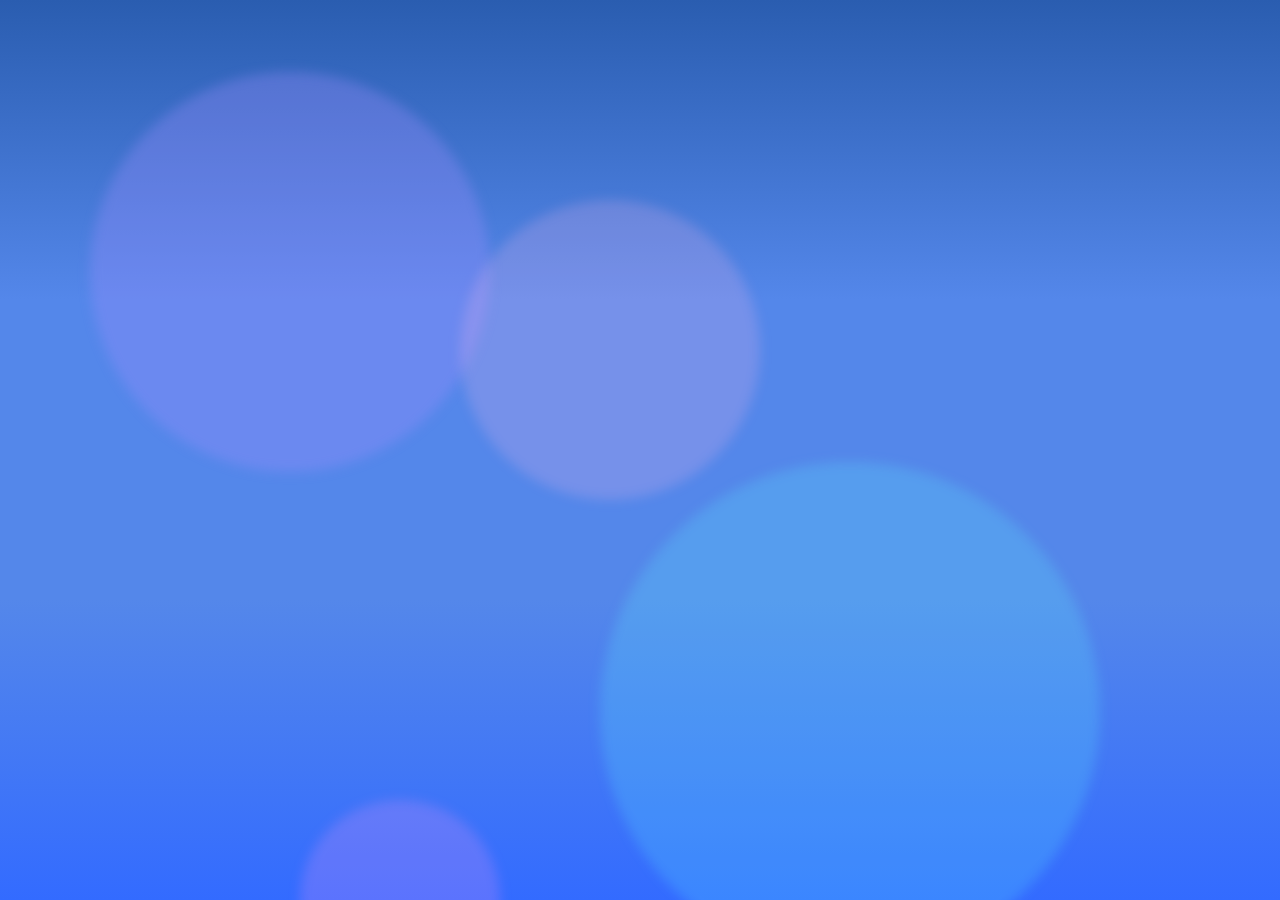
<file: bg_preview.html>
<!DOCTYPE html>
<html lang="en">
<head>
    <meta charset="UTF-8">
    <style>
        .blur{
            filter: blur(6px);
        }

        .bg_flare{
            background-image: linear-gradient(180deg, #2a5db0, #5487ea, #5487ea, #336bff);
            /*background-color: black;*/
            height: 100%;
            width: 100%;
            position: fixed;
            z-index: -100;
            top: 0;
            left: 0;
        }

        .cap{
            height: 100%;
            width: 100%;
        }

        /*------------------------- CAP1 ----------------------------------------*/

        #cap_1{
            position: fixed;
            /*border: 2px red solid;*/
            overflow: visible;
            z-index: -90;
            height: 50%;
            width: 50%;
            top: 12px;
        }
        #bubble_1{
            top: 60px;
            left: 90px;
            position: absolute;
            height: 400px;
            width: 400px;
            border-radius: 50%;
            background-color: rgb(162, 144, 255);
            opacity: 0.3;
        }

        #bubble_2{
            top: 450px;
            left: 600px;
            position: absolute;
            height: 500px;
            width: 500px;
            border-radius: 50%;
            background-color: rgb(94, 243, 255);
            opacity: 0.2;
        }

        #bubble_3{
            top: 200px;
            left: 460px;
            position: absolute;
            height: 300px;
            width: 300px;
            border-radius: 50%;
            background-color: rgb(255, 183, 235);
            opacity: 0.2;
        }

        #bubble_4{
            top: 300px;
            left: 950px;
            position: absolute;
            height: 350px;
            width: 350px;
            border-radius: 50%;
            background-color: rgb(230, 191, 255);
            opacity: 0.2;
        }

        #bubble_5{
            top: -100px;
            left: 800px;
            position: absolute;
            height: 300px;
            width: 300px;
            border-radius: 50%;
            background-color: rgb(98, 219, 255);
            opacity: 0.2;
        }

        /*-----------------------------CAP_1-----------------------------------------------*/


        /*-----------------------------CAP_2-----------------------------------------------------*/
        #bubble_6{
            top: -200px;
            left: 20px;
            position: absolute;
            height: 150px;
            width: 150px;
            border-radius: 50%;
            background-color: rgb(70, 255, 252);
            opacity: 0.2;
        }

        #bubble_7{
            bottom: -100px;
            left: 300px;
            position: absolute;
            height: 200px;
            width: 200px;
            border-radius: 50%;
            background-color: rgb(255, 148, 252);
            opacity: 0.2;
        }

        #bubble_8{
            bottom: 100px;
            left: 0px;
            position: absolute;
            height: 200px;
            width: 200px;
            border-radius: 50%;
            background-color: rgb(79, 159, 255);
            opacity: 0.2;
        }

        #bubble_9{
            top: 60px;
            left: 90px;
            position: absolute;
            height: 400px;
            width: 400px;
            border-radius: 50%;
            background-color: rgb(208, 188, 255);
            opacity: 0.3;
        }

        #bubble_10{
            top: 50%;
            left: 50%;
            position: absolute;
            height: 100px;
            width: 100px;
            border-radius: 50%;
            background-color: rgb(209, 255, 250);
            opacity: 0.3;
        }

        #bubble_11{
            top: 80%;
            left: 90%;
            position: absolute;
            height: 100px;
            width: 100px;
            border-radius: 50%;
            background-color: rgb(115, 240, 255);
            opacity: 0.3;
        }

        #bubble_12{
            top: 90%;
            right: 50%;
            position: absolute;
            height: 150px;
            width: 150px;
            border-radius: 50%;
            background-color: rgb(115, 240, 255);
            opacity: 0.3;
        }

        /*--------------------------- CAP_1 --------------------------------------------------*/
        .actor1{
            animation-duration: 400s;
            animation-name: actor1;
            animation-iteration-count: infinite;
        }

        @keyframes actor1{
            from{
                top: 60px;
                left: 90px;
                opacity: 0;
            }

            10%{
                opacity: 0.3;
            }

            50%{
                opacity: 0.3;
            }

            to{
                top: -300px;
                left: 30px;
                opacity: 0;
            }
        }

        .actor2{
            animation-duration: 200s;
            animation-name: actor2;
            animation-iteration-count: infinite;
        }

        @keyframes actor2{
            from{
                top: 450px;
                left: 600px;
                opacity: 0;
            }

            10%{
                opacity: 0.3;
            }

            50%{
                opacity: 0.3;
            }

            70%{
                top: -300px;
                left: 900px;
                opacity: 0.3;
            }

            to{
                top: -300px;
                left: 1000px;
                opacity: 0;
                background-color: #ffb6e1;
            }
        }

        .actor3{
            animation-duration: 300s;
            animation-name: actor3;
            animation-iteration-count: infinite;
        }

        @keyframes actor3{
            from{
                top: 200px;
                left: 460px;
                opacity: 0;
            }

            10%{
                opacity: 0.3;
            }

            50%{
                opacity: 0.3;
            }

            to{
                top: 600px;
                left: -900px;
                opacity: 0;
                background-color: #5ae9ff;
            }
        }

        .actor4{
            animation-duration: 200s;
            animation-name: actor4;
            animation-iteration-count: infinite;
        }

        @keyframes actor4{
            from{
                top: 300px;
                left: 950px;
                opacity: 0;
            }

            10%{
                opacity: 0.3;
            }

            50%{
                opacity: 0.3;
            }

            to{
                top: 400px;
                left: 1300px;
                opacity: 0;
            }
        }

        .actor5{
            animation-duration: 400s;
            animation-name: actor5;
            animation-iteration-count: infinite;
        }
        @keyframes actor5 {
            from{
                top: -100px;
                left: 800px;
                opacity: 0;
            }

            10%{
                opacity: 0.3;
            }

            50%{
                opacity: 0.3;
            }
            to{
                top: 2000px;
                left: 1050px;
            }
        }
        /*--------------------------- CAP_1 --------------------------------------------------*/
        .actor6{
            animation-duration: 150s;
            animation-name: actor6;
            animation-iteration-count: infinite;
        }
        @keyframes actor6 {
            from{
                top: -150px;
                left: 20px;
                opacity: 0;
            }
            50%{
                opacity: 0.3;
            }
            to{
                top: 400px;
                left: 300px;
                opacity: 0;
            }
        }

        .actor7{
            animation-duration: 300s;
            animation-name: actor7;
            animation-iteration-count: infinite;
        }
        @keyframes actor7 {
            from{
                bottom: -100px;
                left: 300px;
                opacity: 0;
            }
            50%{
                opacity: 0.3;
                left: 900px;
            }

            70%{
                opacity: 0.3;
            }
            to{
                bottom: 300px;
                left: 390px;
                opacity: 0;
                background-color: #5ae9ff;
            }
        }

        .actor8{
            animation-duration: 300s;
            animation-name: actor8;
            animation-iteration-count: infinite;
        }

        @keyframes actor8 {
            from{
                bottom: 100px;
                left: 0px;
                opacity: 0;
            }
            15%{
                opacity: 0.3;
            }
            30%{
                opacity: 0;
            }
            45%{
                opacity: 0.3;
            }
            50%{
                bottom: 300px;
                left: 80px;
                opacity: 0.3;
            }
            60%{
                opacity: 0.3;
            }
            to{
                bottom: 400px;
                left: 900px;
                opacity: 0;
            }
        }
        .actor9{
            animation-duration: 100s;
            animation-name: actor9;
            animation-iteration-count: infinite;
        }

        @keyframes actor9{
            from{
                top: 60px;
                left: 90px;
                opacity: 0;
            }

            10%{
                opacity: 0.3;
            }

            50%{
                opacity: 0.3;
            }

            to{
                top: 500px;
                left: 200px;
                opacity: 0;
            }
        }

        .actor10{
            animation-duration: 500s;
            animation-name: actor10;
            animation-iteration-count: infinite;
        }
        @keyframes actor10 {
            from{
                top: 400px;
                left: 60px;
                opacity: 0;
            }
            20%{
                top: 100px;
                left: 60px;
                opacity:0.3;
            }
            30%{
                top: 200px;
                left: 100px;
                opacity:0;
            }
            40%{
                top: 70px;
                left: 300px;
                opacity:0.3;
                background-color: #9aa8ff;
            }
            50%{
                opacity: 0;
            }
            60%{
                opacity: 0.3;
                background-color: #ff83ed;
            }
            to{
                left: 1000px;
                opacity: 0;
            }
        }

        .actor11{
            animation-duration: 120s;
            animation-name: actor11;
            animation-iteration-count: infinite;
        }
        @keyframes actor11 {
            from{
                top: 80%;
                left: 90%;
                opacity: 0;
            }
            10%{
                opacity: 0.3;
            }
            80%{
                opacity: 0.3;
                background-color: #ffb6e1;
            }
            to{
                top:50%;
                left:50%;
                opacity: 0;
            }
        }

        .actor12{
            animation-duration: 220s;
            animation-name: actor12;
            animation-iteration-count: infinite;
        }
        @keyframes actor12 {
            from{
                top: 90%;
                right: 50%;
                opacity: 0;
            }
            10%{
                opacity: 0.3;
            }
            80%{
                opacity: 0.3;
                background-color: #b9b2ff;
            }
            to{
                top:1%;
                right:50%;
                opacity: 0;
            }
        }
    </style>
    <title>Flare</title>
    <meta name="theme-color" content="#083756" >
</head>
<body>
<!--<span>Posici&oacute;n del cursor: </span><span id="coordenadas"></span><br>-->
<!--<span>Mitad: </span><span id="coordenadas2"></span><br>-->
<!--<span>Dimensiones: </span><span id="dimensiones"></span>-->

<div class="bg_flare" id="bg_flare">

    <div id="cap_1" class="cap blur">
        <div align="center" id="bubble_1" class="actor1"></div>
        <div align="center" id="bubble_2" class="actor2"></div>
    </div>

    <div id="cap_2" class="cap blur">
        <div align="center" id="bubble_3" class="actor3"></div>
        <div align="center" id="bubble_6" class="actor6"></div>
        <div align="center" id="bubble_7" class="actor7"></div>

    </div>

    <div id="cap_3" class="cap blur">
        <div align="center" id="bubble_9" class="actor9"></div>
        <div align="center" id="bubble_4" class="actor4"></div>
        <div align="center" id="bubble_8" class="actor8"></div>
    </div>

    <div id="cap_4" class="cap blur">
        <div align="center" id="bubble_5" class="actor5"></div>
        <div align="center" id="bubble_12" class="actor12"></div>
        <div align="center" id="bubble_11" class="actor11"></div>
        <div align="center" id="bubble_10" class="actor10"></div>
    </div>

</div>

</body>
<script type="text/javascript">
    window.onload = function() {
        document.onmousemove = getPosition;
    };
    function getPosition(e){
        var documentH = document.documentElement.clientHeight/2;
        var documentW = document.documentElement.clientWidth/2;
        var posicionX = (e.clientX);
        var posicionY = (e.clientY);
        var posicionX1 = posicionX - documentW/2;
        var posicionY1 = posicionY - documentH/2;
        var nodoCoordenadas = document.getElementById('coordenadas');
        var nodoCoordenadas2 = document.getElementById('coordenadas2');
        var dimensiones = document.getElementById('dimensiones');
        var capa1 = document.getElementById('cap_1');
        var capa2 = document.getElementById('cap_2');
        var capa3 = document.getElementById('cap_3');
        var capa4 = document.getElementById('cap_4');
        //nodoCoordenadas.innerHTML = 'X: ' + posicionX + ';  Y: ' + posicionY;
        //nodoCoordenadas2.innerHTML = 'X: ' + posicionX1 + ';  Y: ' + posicionY1;
        //dimensiones.innerHTML = 'Ancho: ' + documentW + ';  Alto: ' + documentH;

        capa1.setAttribute('style','position: absolute; top:'+posicionY1+'px; left:'+posicionX1+'px;transition: 30s');
        capa2.setAttribute('style','position: absolute; top:'+posicionY1+'px; left:'+posicionX1+'px;transition: 40s');
        capa3.setAttribute('style','position: absolute; top:'+posicionY1+'px; left:'+posicionX1+'px;transition: 60s');
        capa4.setAttribute('style','position: absolute; top:'+posicionY1+'px; left:'+posicionX1+'px;transition: 70s');
    }
</script>
</file>
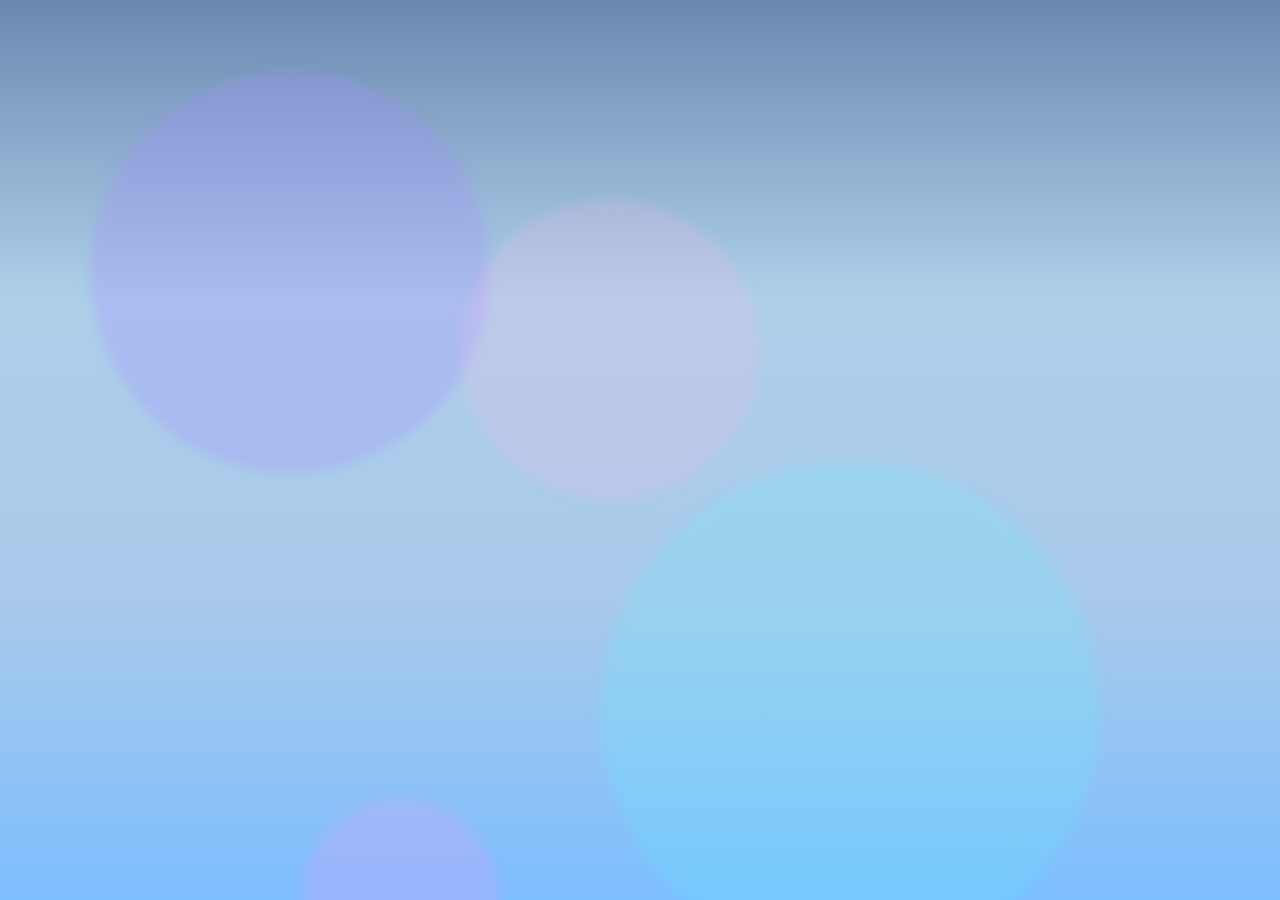
<file: themes/Azul Motion/assets/pic/flarebackground.html>
<!DOCTYPE html>
<!-- Made by CRYZET -->
<html lang="en">
<head>
    <meta charset="UTF-8">
    <title>Flare background</title>
</head>

<style type="text/css">
    .actor1{
        animation-duration: 400s;
        animation-name: actor1;
        animation-iteration-count: infinite;
    }

    @keyframes actor1{
        from{
            top: 60px;
            left: 90px;
            opacity: 0;
        }

        10%{
            opacity: 0.3;
        }

        50%{
            opacity: 0.3;
        }

        to{
            top: -300px;
            left: 30px;
            opacity: 0;
        }
    }

    .actor2{
        animation-duration: 200s;
        animation-name: actor2;
        animation-iteration-count: infinite;
    }

    @keyframes actor2{
        from{
            top: 450px;
            left: 600px;
            opacity: 0;
        }

        10%{
            opacity: 0.3;
        }

        50%{
            opacity: 0.3;
        }

        70%{
            top: -300px;
            left: 900px;
            opacity: 0.3;
        }

        to{
            top: -300px;
            left: 1000px;
            opacity: 0;
            background-color: #ffb6e1;
        }
    }

    .actor3{
        animation-duration: 300s;
        animation-name: actor3;
        animation-iteration-count: infinite;
    }

    @keyframes actor3{
        from{
            top: 200px;
            left: 460px;
            opacity: 0;
        }

        10%{
            opacity: 0.3;
        }

        50%{
            opacity: 0.3;
        }

        to{
            top: 600px;
            left: -900px;
            opacity: 0;
            background-color: #5ae9ff;
        }
    }

    .actor4{
        animation-duration: 200s;
        animation-name: actor4;
        animation-iteration-count: infinite;
    }

    @keyframes actor4{
        from{
            top: 300px;
            left: 950px;
            opacity: 0;
        }

        10%{
            opacity: 0.3;
        }

        50%{
            opacity: 0.3;
        }

        to{
            top: 400px;
            left: 1300px;
            opacity: 0;
        }
    }

    .actor5{
        animation-duration: 400s;
        animation-name: actor5;
        animation-iteration-count: infinite;
    }
    @keyframes actor5 {
        from{
            top: -100px;
            left: 800px;
            opacity: 0;
        }

        10%{
            opacity: 0.3;
        }

        50%{
            opacity: 0.3;
        }
        to{
            top: 2000px;
            left: 1050px;
        }
    }
    .actor6{
        animation-duration: 150s;
        animation-name: actor6;
        animation-iteration-count: infinite;
    }
    @keyframes actor6 {
        from{
            top: -150px;
            left: 20px;
            opacity: 0;
        }
        50%{
            opacity: 0.3;
        }
        to{
            top: 400px;
            left: 300px;
            opacity: 0;
        }
    }

    .actor7{
        animation-duration: 300s;
        animation-name: actor7;
        animation-iteration-count: infinite;
    }
    @keyframes actor7 {
        from{
            bottom: -100px;
            left: 300px;
            opacity: 0;
        }
        50%{
            opacity: 0.3;
            left: 900px;
        }

        70%{
            opacity: 0.3;
        }
        to{
            bottom: 300px;
            left: 390px;
            opacity: 0;
            background-color: #5ae9ff;
        }
    }

    .actor8{
        animation-duration: 300s;
        animation-name: actor8;
        animation-iteration-count: infinite;
    }

    @keyframes actor8 {
        from{
            bottom: 100px;
            left: 0px;
            opacity: 0;
        }
        15%{
            opacity: 0.3;
        }
        30%{
            opacity: 0;
        }
        45%{
            opacity: 0.3;
        }
        50%{
            bottom: 300px;
            left: 80px;
            opacity: 0.3;
        }
        60%{
            opacity: 0.3;
        }
        to{
            bottom: 400px;
            left: 900px;
            opacity: 0;
        }
    }
    .actor9{
        animation-duration: 100s;
        animation-name: actor9;
        animation-iteration-count: infinite;
    }

    @keyframes actor9{
        from{
            top: 60px;
            left: 90px;
            opacity: 0;
        }

        10%{
            opacity: 0.3;
        }

        50%{
            opacity: 0.3;
        }

        to{
            top: 500px;
            left: 200px;
            opacity: 0;
        }
    }

    .actor10{
        animation-duration: 500s;
        animation-name: actor10;
        animation-iteration-count: infinite;
    }
    @keyframes actor10 {
        from{
            top: 400px;
            left: 60px;
            opacity: 0;
        }
        20%{
            top: 100px;
            left: 60px;
            opacity:0.3;
        }
        30%{
            top: 200px;
            left: 100px;
            opacity:0;
        }
        40%{
            top: 70px;
            left: 300px;
            opacity:0.3;
            background-color: #9aa8ff;
        }
        50%{
            opacity: 0;
        }
        60%{
            opacity: 0.3;
            background-color: #ff83ed;
        }
        to{
            left: 1000px;
            opacity: 0;
        }
    }

    .actor11{
        animation-duration: 120s;
        animation-name: actor11;
        animation-iteration-count: infinite;
    }
    @keyframes actor11 {
        from{
            top: 80%;
            left: 90%;
            opacity: 0;
        }
        10%{
            opacity: 0.3;
        }
        80%{
            opacity: 0.3;
            background-color: #ffb6e1;
        }
        to{
            top:50%;
            left:50%;
            opacity: 0;
        }
    }

    .actor12{
        animation-duration: 220s;
        animation-name: actor12;
        animation-iteration-count: infinite;
    }
    @keyframes actor12 {
        from{
            top: 90%;
            right: 50%;
            opacity: 0;
        }
        10%{
            opacity: 0.3;
        }
        80%{
            opacity: 0.3;
            background-color: #b9b2ff;
        }
        to{
            top:1%;
            right:50%;
            opacity: 0;
        }
    }

    .blur{
        filter: blur(6px);
    }

    .bg_flare{
        background-image: linear-gradient(180deg, #6b89b0, #aed0ea, #a9c9ea, #7dbeff);
        /*background-color: black;*/
        height: 100%;
        width: 100%;
        position: fixed;
        z-index: -100;
        top: 0;
        left: 0;
    }

    .cap{
        height: 100%;
        width: 100%;
    }

    #cap_1{
        position: fixed;
        /*border: 2px red solid;*/
        overflow: visible;
        z-index: -90;
        height: 50%;
        width: 50%;
        top: 12px;
    }
    #bubble_1{
        top: 60px;
        left: 90px;
        position: absolute;
        height: 400px;
        width: 400px;
        border-radius: 50%;
        background-color: rgb(162, 144, 255);
        opacity: 0.3;
    }

    #bubble_2{
        top: 450px;
        left: 600px;
        position: absolute;
        height: 500px;
        width: 500px;
        border-radius: 50%;
        background-color: rgb(94, 243, 255);
        opacity: 0.2;
    }

    #bubble_3{
        top: 200px;
        left: 460px;
        position: absolute;
        height: 300px;
        width: 300px;
        border-radius: 50%;
        background-color: rgb(255, 183, 235);
        opacity: 0.2;
    }

    #bubble_4{
        top: 300px;
        left: 950px;
        position: absolute;
        height: 350px;
        width: 350px;
        border-radius: 50%;
        background-color: rgb(230, 191, 255);
        opacity: 0.2;
    }

    #bubble_5{
        top: -100px;
        left: 800px;
        position: absolute;
        height: 300px;
        width: 300px;
        border-radius: 50%;
        background-color: rgb(98, 219, 255);
        opacity: 0.2;
    }

    #bubble_6{
        top: -200px;
        left: 20px;
        position: absolute;
        height: 150px;
        width: 150px;
        border-radius: 50%;
        background-color: rgb(70, 255, 252);
        opacity: 0.2;
    }

    #bubble_7{
        bottom: -100px;
        left: 300px;
        position: absolute;
        height: 200px;
        width: 200px;
        border-radius: 50%;
        background-color: rgb(255, 148, 252);
        opacity: 0.2;
    }

    #bubble_8{
        bottom: 100px;
        left: 0px;
        position: absolute;
        height: 200px;
        width: 200px;
        border-radius: 50%;
        background-color: rgb(79, 159, 255);
        opacity: 0.2;
    }

    #bubble_9{
        top: 60px;
        left: 90px;
        position: absolute;
        height: 400px;
        width: 400px;
        border-radius: 50%;
        background-color: rgb(208, 188, 255);
        opacity: 0.3;
    }

    #bubble_10{
        top: 50%;
        left: 50%;
        position: absolute;
        height: 100px;
        width: 100px;
        border-radius: 50%;
        background-color: rgb(209, 255, 250);
        opacity: 0.3;
    }

    #bubble_11{
        top: 80%;
        left: 90%;
        position: absolute;
        height: 100px;
        width: 100px;
        border-radius: 50%;
        background-color: rgb(115, 240, 255);
        opacity: 0.3;
    }

    #bubble_12{
        top: 90%;
        right: 50%;
        position: absolute;
        height: 150px;
        width: 150px;
        border-radius: 50%;
        background-color: rgb(115, 240, 255);
        opacity: 0.3;
    }
</style>

<body>

<div class="bg_flare" id="bg_flare">

    <div id="cap_1" class="cap blur">
        <div align="center" id="bubble_1" class="actor1"></div>
        <div align="center" id="bubble_2" class="actor2"></div>
    </div>

    <div id="cap_2" class="cap blur">
        <div align="center" id="bubble_3" class="actor3"></div>
        <div align="center" id="bubble_6" class="actor6"></div>
        <div align="center" id="bubble_7" class="actor7"></div>

    </div>

    <div id="cap_3" class="cap blur">
        <div align="center" id="bubble_9" class="actor9"></div>
        <div align="center" id="bubble_4" class="actor4"></div>
        <div align="center" id="bubble_8" class="actor8"></div>
    </div>

    <div id="cap_4" class="cap blur">
        <div align="center" id="bubble_5" class="actor5"></div>
        <div align="center" id="bubble_12" class="actor12"></div>
        <div align="center" id="bubble_11" class="actor11"></div>
        <div align="center" id="bubble_10" class="actor10"></div>
    </div>

</div>

</body>

<script type="text/javascript">
    window.onload = function() {
        document.onmousemove = getPosition;
    };
    function getPosition(e){
        var posicionX = -(e.clientX);
        var posicionY = -(e.clientY);
        var capa1 = document.getElementById('cap_1');
        var capa2 = document.getElementById('cap_2');
        var capa3 = document.getElementById('cap_3');
        var capa4 = document.getElementById('cap_4');
        capa1.setAttribute('style','position: absolute; top:'+posicionY/50+'px; left:'+posicionX/50+'px;');
        capa2.setAttribute('style','position: absolute; top:'+posicionY/100+'px; left:'+posicionX/100+'px;');
        capa3.setAttribute('style','position: absolute; top:'+posicionY/150+'px; left:'+posicionX/150+'px;');
        capa4.setAttribute('style','position: absolute; top:'+posicionY/200+'px; left:'+posicionX/200+'px;');
    }
</script>
</html>
</file>
<file: css/bgflare.css>
.blur{
    filter: blur(6px);
}

.bg_flare{
    background-image: linear-gradient(180deg, #2a5db0, #5487ea, #5487ea, #336bff);
    /*background-color: black;*/
    height: 100%;
    width: 100%;
    position: fixed;
    z-index: -100;
    top: 0;
    left: 0;
}

.cap{
    height: 100%;
    width: 100%;
}

/*------------------------- CAP1 ----------------------------------------*/

#cap_1{
    position: fixed;
    /*border: 2px red solid;*/
    overflow: visible;
    z-index: -90;
    height: 50%;
    width: 50%;
    top: 12px;
}
#bubble_1{
    top: 60px;
    left: 90px;
    position: absolute;
    height: 400px;
    width: 400px;
    border-radius: 50%;
    background-color: rgb(162, 144, 255);
    opacity: 0.3;
}

#bubble_2{
    top: 450px;
    left: 600px;
    position: absolute;
    height: 500px;
    width: 500px;
    border-radius: 50%;
    background-color: rgb(94, 243, 255);
    opacity: 0.2;
}

#bubble_3{
    top: 200px;
    left: 460px;
    position: absolute;
    height: 300px;
    width: 300px;
    border-radius: 50%;
    background-color: rgb(255, 183, 235);
    opacity: 0.2;
}

#bubble_4{
    top: 300px;
    left: 950px;
    position: absolute;
    height: 350px;
    width: 350px;
    border-radius: 50%;
    background-color: rgb(230, 191, 255);
    opacity: 0.2;
}

#bubble_5{
    top: -100px;
    left: 800px;
    position: absolute;
    height: 300px;
    width: 300px;
    border-radius: 50%;
    background-color: rgb(98, 219, 255);
    opacity: 0.2;
}

/*-----------------------------CAP_1-----------------------------------------------*/


/*-----------------------------CAP_2-----------------------------------------------------*/
#bubble_6{
    top: -200px;
    left: 20px;
    position: absolute;
    height: 150px;
    width: 150px;
    border-radius: 50%;
    background-color: rgb(70, 255, 252);
    opacity: 0.2;
}

#bubble_7{
    bottom: -100px;
    left: 300px;
    position: absolute;
    height: 200px;
    width: 200px;
    border-radius: 50%;
    background-color: rgb(255, 148, 252);
    opacity: 0.2;
}

#bubble_8{
    bottom: 100px;
    left: 0px;
    position: absolute;
    height: 200px;
    width: 200px;
    border-radius: 50%;
    background-color: rgb(79, 159, 255);
    opacity: 0.2;
}

#bubble_9{
    top: 60px;
    left: 90px;
    position: absolute;
    height: 400px;
    width: 400px;
    border-radius: 50%;
    background-color: rgb(208, 188, 255);
    opacity: 0.3;
}

#bubble_10{
    top: 50%;
    left: 50%;
    position: absolute;
    height: 100px;
    width: 100px;
    border-radius: 50%;
    background-color: rgb(209, 255, 250);
    opacity: 0.3;
}

#bubble_11{
    top: 80%;
    left: 90%;
    position: absolute;
    height: 100px;
    width: 100px;
    border-radius: 50%;
    background-color: rgb(115, 240, 255);
    opacity: 0.3;
}

#bubble_12{
    top: 90%;
    right: 50%;
    position: absolute;
    height: 150px;
    width: 150px;
    border-radius: 50%;
    background-color: rgb(115, 240, 255);
    opacity: 0.3;
}
</file>
<file: css/timeline.css>
/*--------------------------- CAP_1 --------------------------------------------------*/
.actor1{
    animation-duration: 400s;
    animation-name: actor1;
    animation-iteration-count: infinite;
}

@keyframes actor1{
    from{
        top: 60px;
        left: 90px;
        opacity: 0;
    }

    10%{
        opacity: 0.3;
    }

    50%{
        opacity: 0.3;
    }

    to{
        top: -300px;
        left: 30px;
        opacity: 0;
    }
}

.actor2{
    animation-duration: 200s;
    animation-name: actor2;
    animation-iteration-count: infinite;
}

@keyframes actor2{
    from{
        top: 450px;
        left: 600px;
        opacity: 0;
    }

    10%{
        opacity: 0.3;
    }

    50%{
        opacity: 0.3;
    }

    70%{
        top: -300px;
        left: 900px;
        opacity: 0.3;
    }

    to{
        top: -300px;
        left: 1000px;
        opacity: 0;
        background-color: #ffb6e1;
    }
}

.actor3{
    animation-duration: 300s;
    animation-name: actor3;
    animation-iteration-count: infinite;
}

@keyframes actor3{
    from{
        top: 200px;
        left: 460px;
        opacity: 0;
    }

    10%{
        opacity: 0.3;
    }

    50%{
        opacity: 0.3;
    }

    to{
        top: 600px;
        left: -900px;
        opacity: 0;
        background-color: #5ae9ff;
    }
}

.actor4{
    animation-duration: 200s;
    animation-name: actor4;
    animation-iteration-count: infinite;
}

@keyframes actor4{
    from{
        top: 300px;
        left: 950px;
        opacity: 0;
    }

    10%{
        opacity: 0.3;
    }

    50%{
        opacity: 0.3;
    }

    to{
        top: 400px;
        left: 1300px;
        opacity: 0;
    }
}

.actor5{
    animation-duration: 400s;
    animation-name: actor5;
    animation-iteration-count: infinite;
}
@keyframes actor5 {
    from{
        top: -100px;
        left: 800px;
        opacity: 0;
    }

    10%{
        opacity: 0.3;
    }

    50%{
        opacity: 0.3;
    }
    to{
        top: 2000px;
        left: 1050px;
    }
}
/*--------------------------- CAP_1 --------------------------------------------------*/
.actor6{
    animation-duration: 150s;
    animation-name: actor6;
    animation-iteration-count: infinite;
}
@keyframes actor6 {
    from{
        top: -150px;
        left: 20px;
        opacity: 0;
    }
    50%{
        opacity: 0.3;
    }
    to{
        top: 400px;
        left: 300px;
        opacity: 0;
    }
}

.actor7{
    animation-duration: 300s;
    animation-name: actor7;
    animation-iteration-count: infinite;
}
@keyframes actor7 {
    from{
        bottom: -100px;
        left: 300px;
        opacity: 0;
    }
    50%{
        opacity: 0.3;
        left: 900px;
    }

    70%{
        opacity: 0.3;
    }
    to{
        bottom: 300px;
        left: 390px;
        opacity: 0;
        background-color: #5ae9ff;
    }
}

.actor8{
    animation-duration: 300s;
    animation-name: actor8;
    animation-iteration-count: infinite;
}

@keyframes actor8 {
    from{
        bottom: 100px;
        left: 0px;
        opacity: 0;
    }
    15%{
        opacity: 0.3;
    }
    30%{
        opacity: 0;
    }
    45%{
        opacity: 0.3;
    }
    50%{
        bottom: 300px;
        left: 80px;
        opacity: 0.3;
    }
    60%{
        opacity: 0.3;
    }
    to{
        bottom: 400px;
        left: 900px;
        opacity: 0;
    }
}
.actor9{
    animation-duration: 100s;
    animation-name: actor9;
    animation-iteration-count: infinite;
}

@keyframes actor9{
    from{
        top: 60px;
        left: 90px;
        opacity: 0;
    }

    10%{
        opacity: 0.3;
    }

    50%{
        opacity: 0.3;
    }

    to{
        top: 500px;
        left: 200px;
        opacity: 0;
    }
}

.actor10{
    animation-duration: 500s;
    animation-name: actor10;
    animation-iteration-count: infinite;
}
@keyframes actor10 {
    from{
        top: 400px;
        left: 60px;
        opacity: 0;
    }
    20%{
        top: 100px;
        left: 60px;
        opacity:0.3;
    }
    30%{
        top: 200px;
        left: 100px;
        opacity:0;
    }
    40%{
        top: 70px;
        left: 300px;
        opacity:0.3;
        background-color: #9aa8ff;
    }
    50%{
        opacity: 0;
    }
    60%{
        opacity: 0.3;
        background-color: #ff83ed;
    }
    to{
        left: 1000px;
        opacity: 0;
    }
}

.actor11{
    animation-duration: 120s;
    animation-name: actor11;
    animation-iteration-count: infinite;
}
@keyframes actor11 {
    from{
        top: 80%;
        left: 90%;
        opacity: 0;
    }
    10%{
        opacity: 0.3;
    }
    80%{
        opacity: 0.3;
        background-color: #ffb6e1;
    }
    to{
        top:50%;
        left:50%;
        opacity: 0;
    }
}

.actor12{
    animation-duration: 220s;
    animation-name: actor12;
    animation-iteration-count: infinite;
}
@keyframes actor12 {
    from{
        top: 90%;
        right: 50%;
        opacity: 0;
    }
    10%{
        opacity: 0.3;
    }
    80%{
        opacity: 0.3;
        background-color: #b9b2ff;
    }
    to{
        top:1%;
        right:50%;
        opacity: 0;
    }
}
</file>
